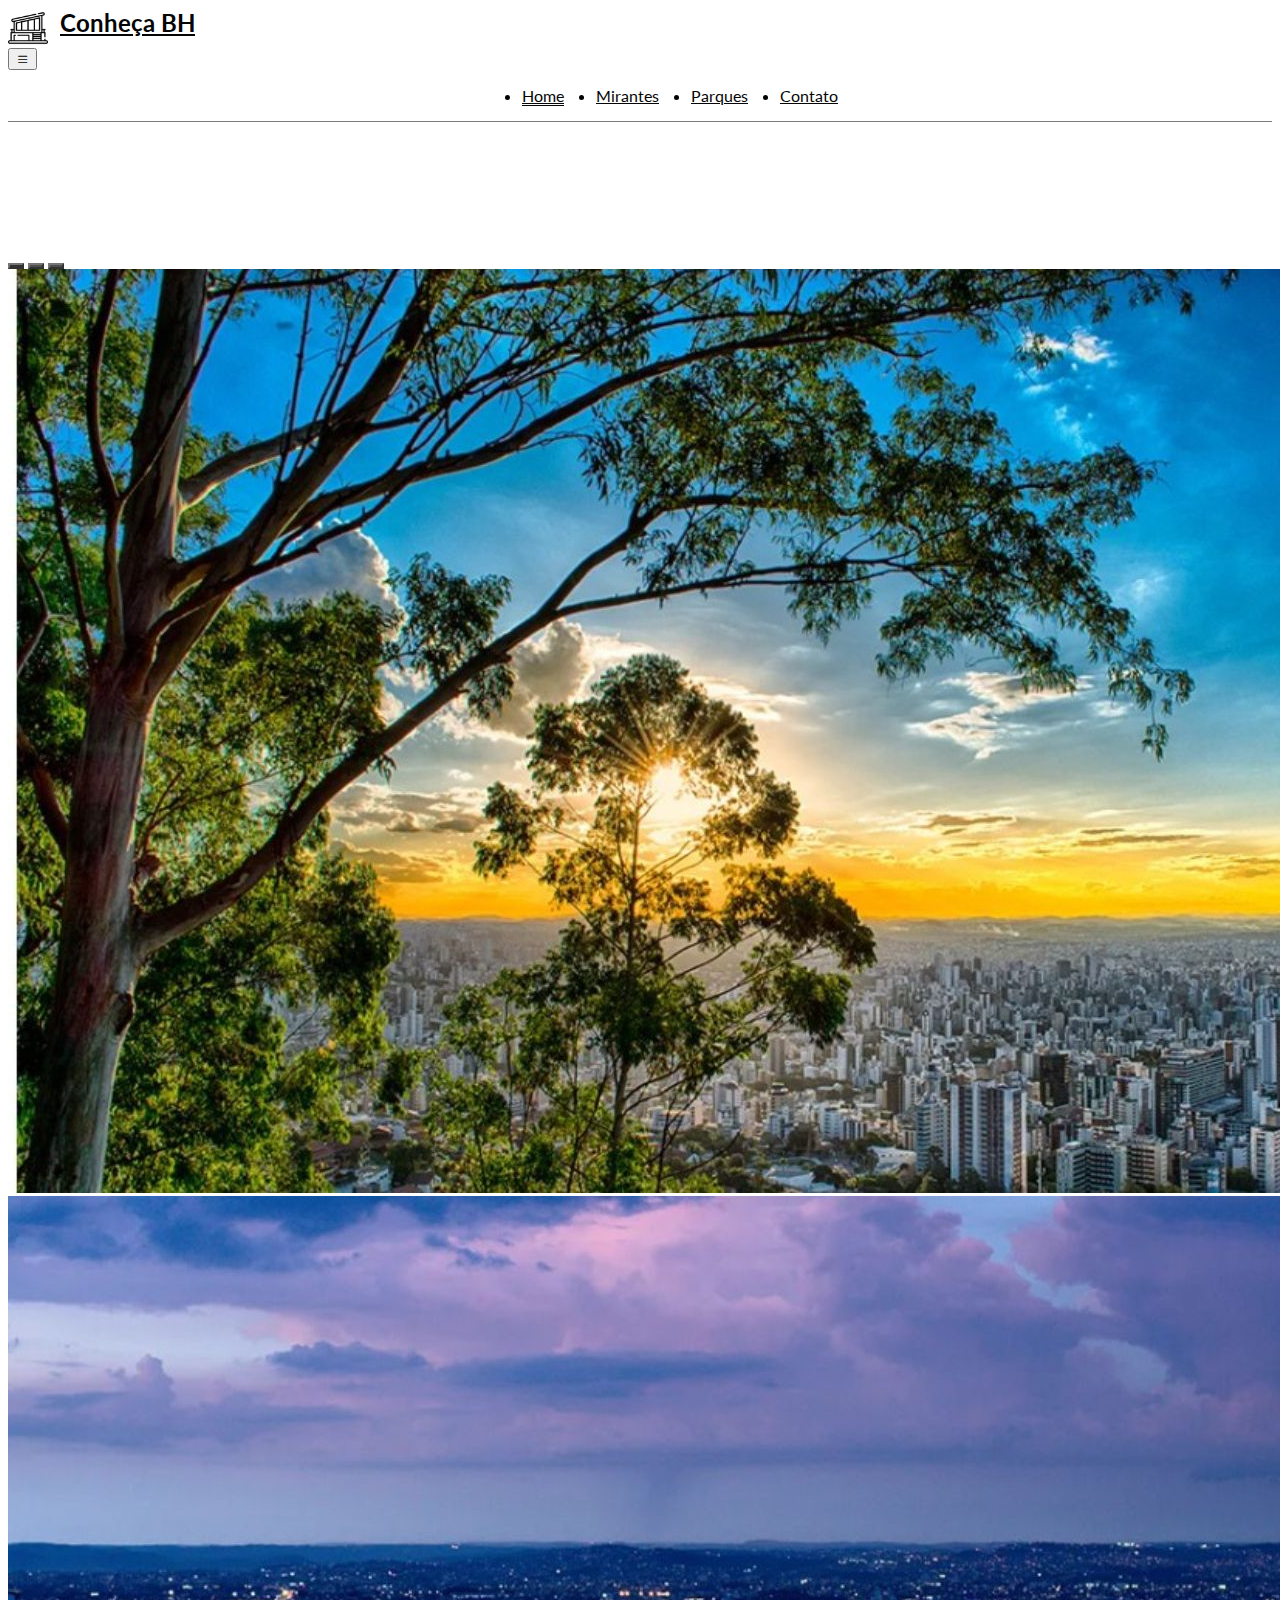
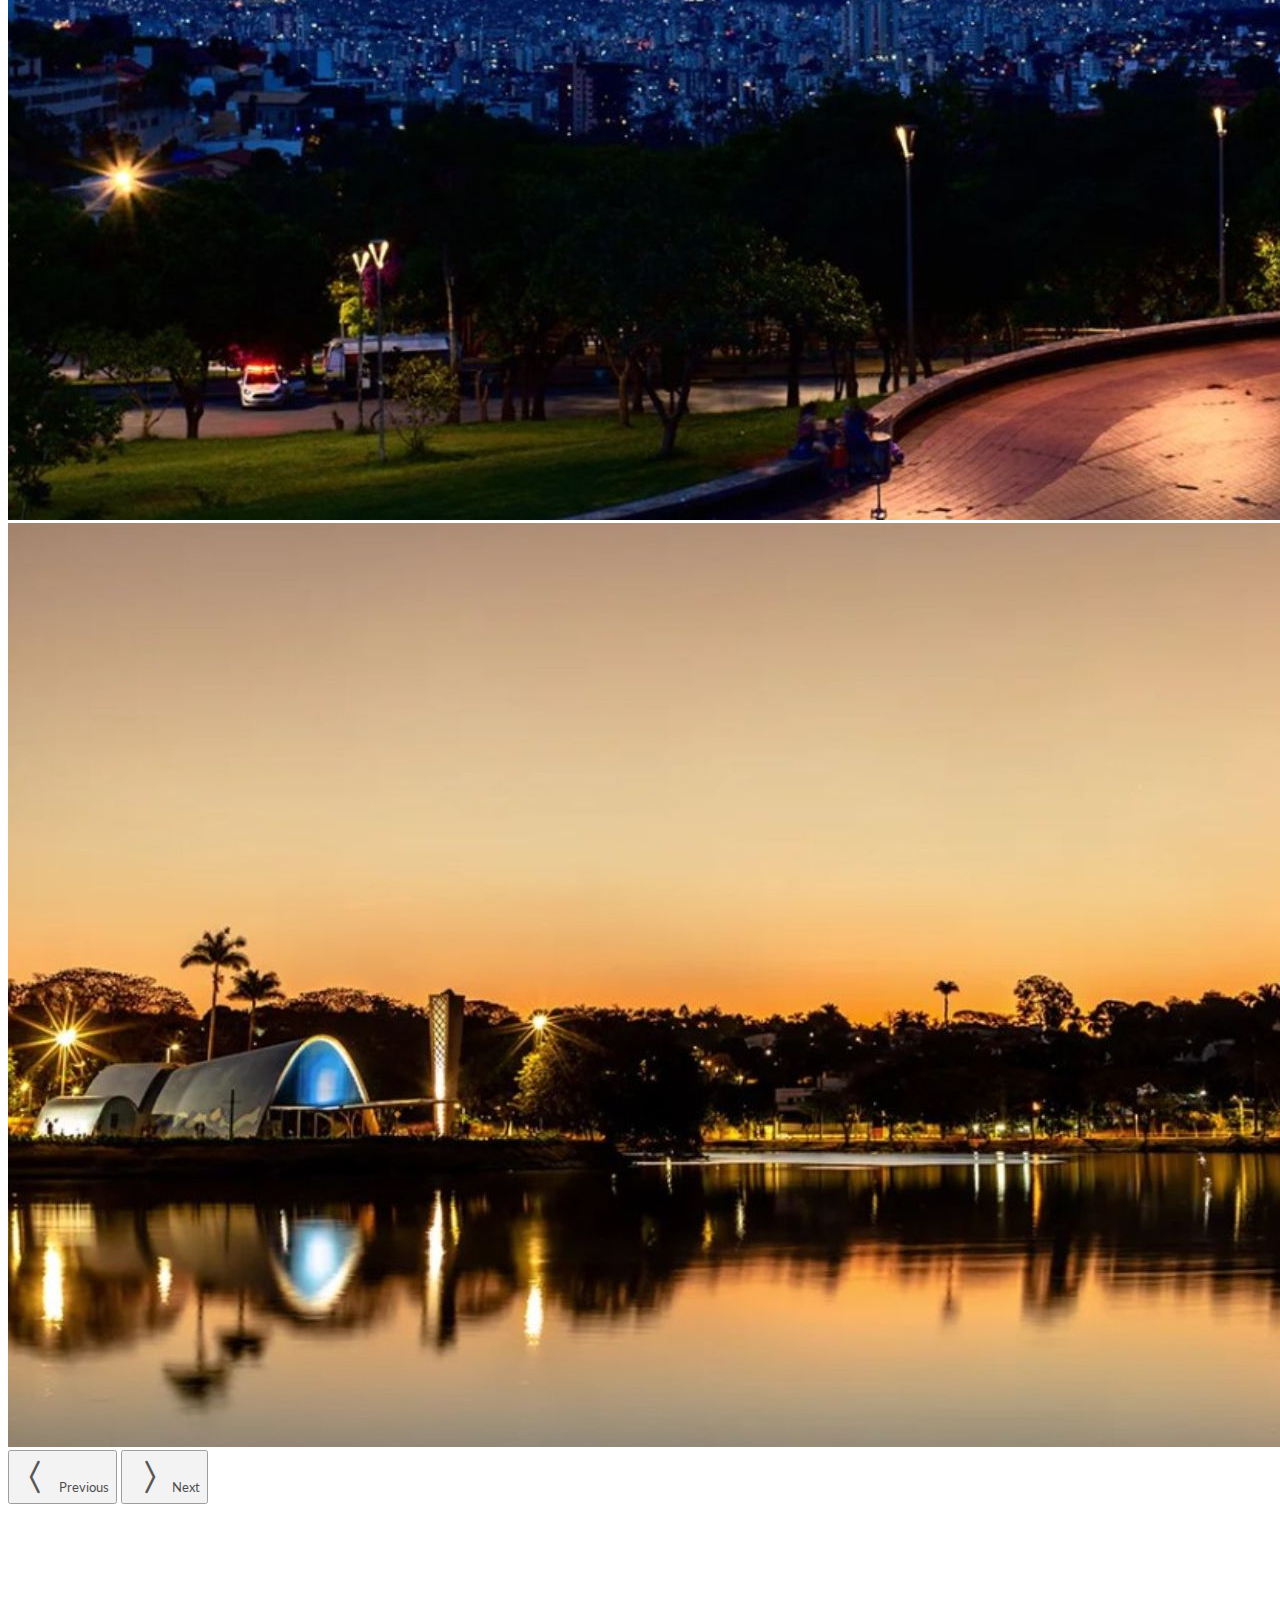
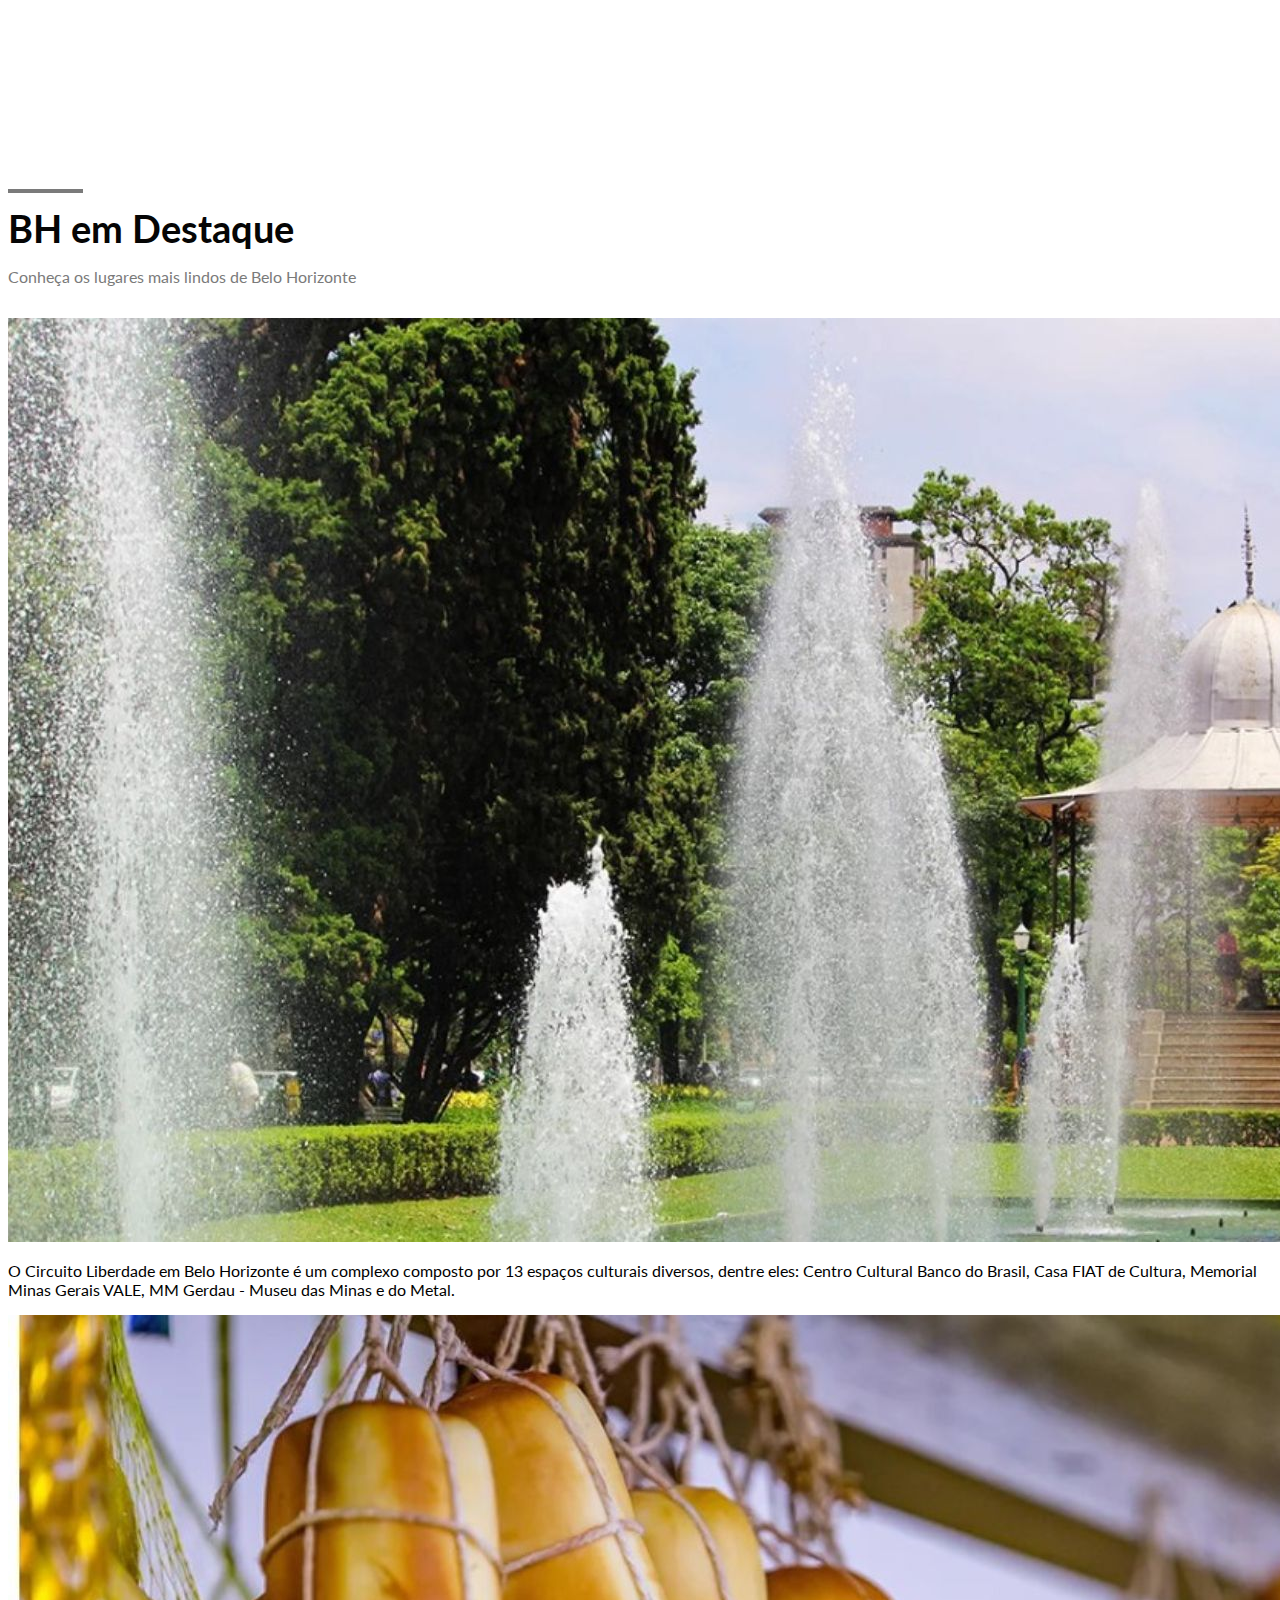
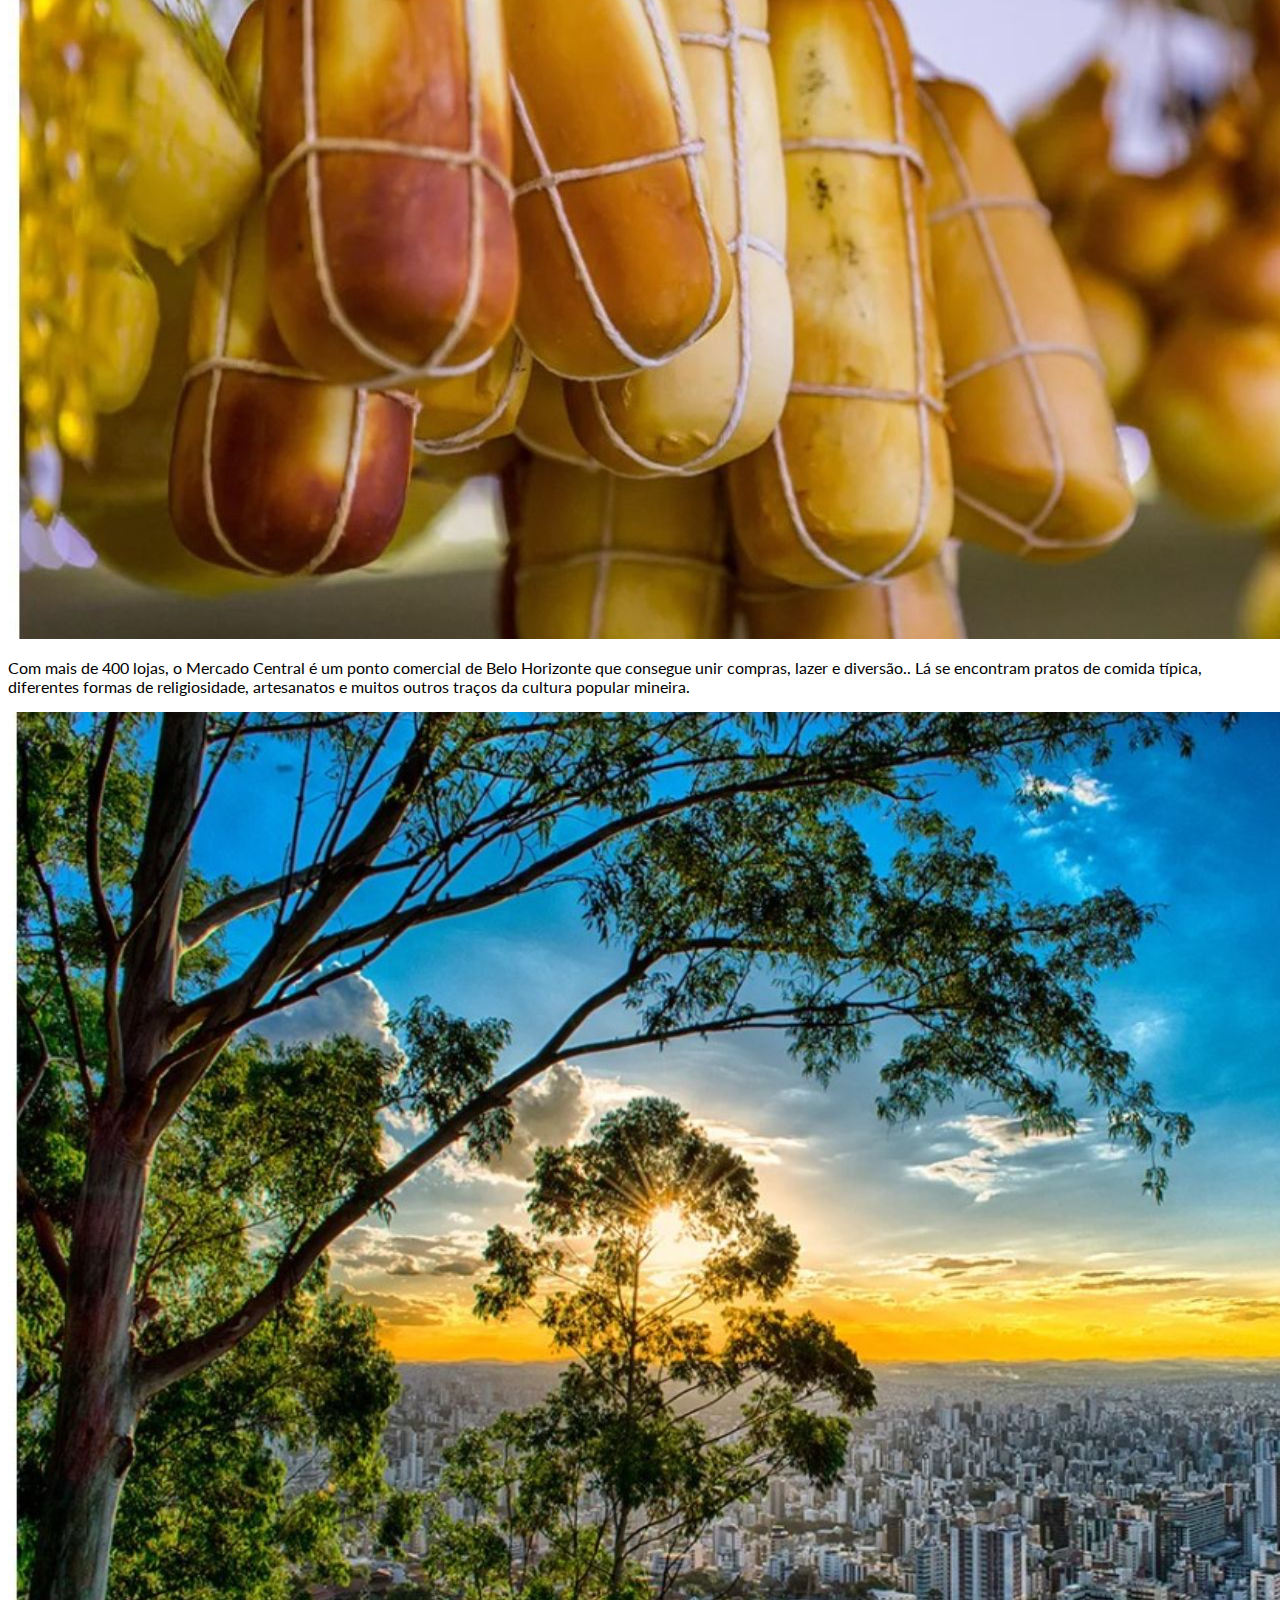
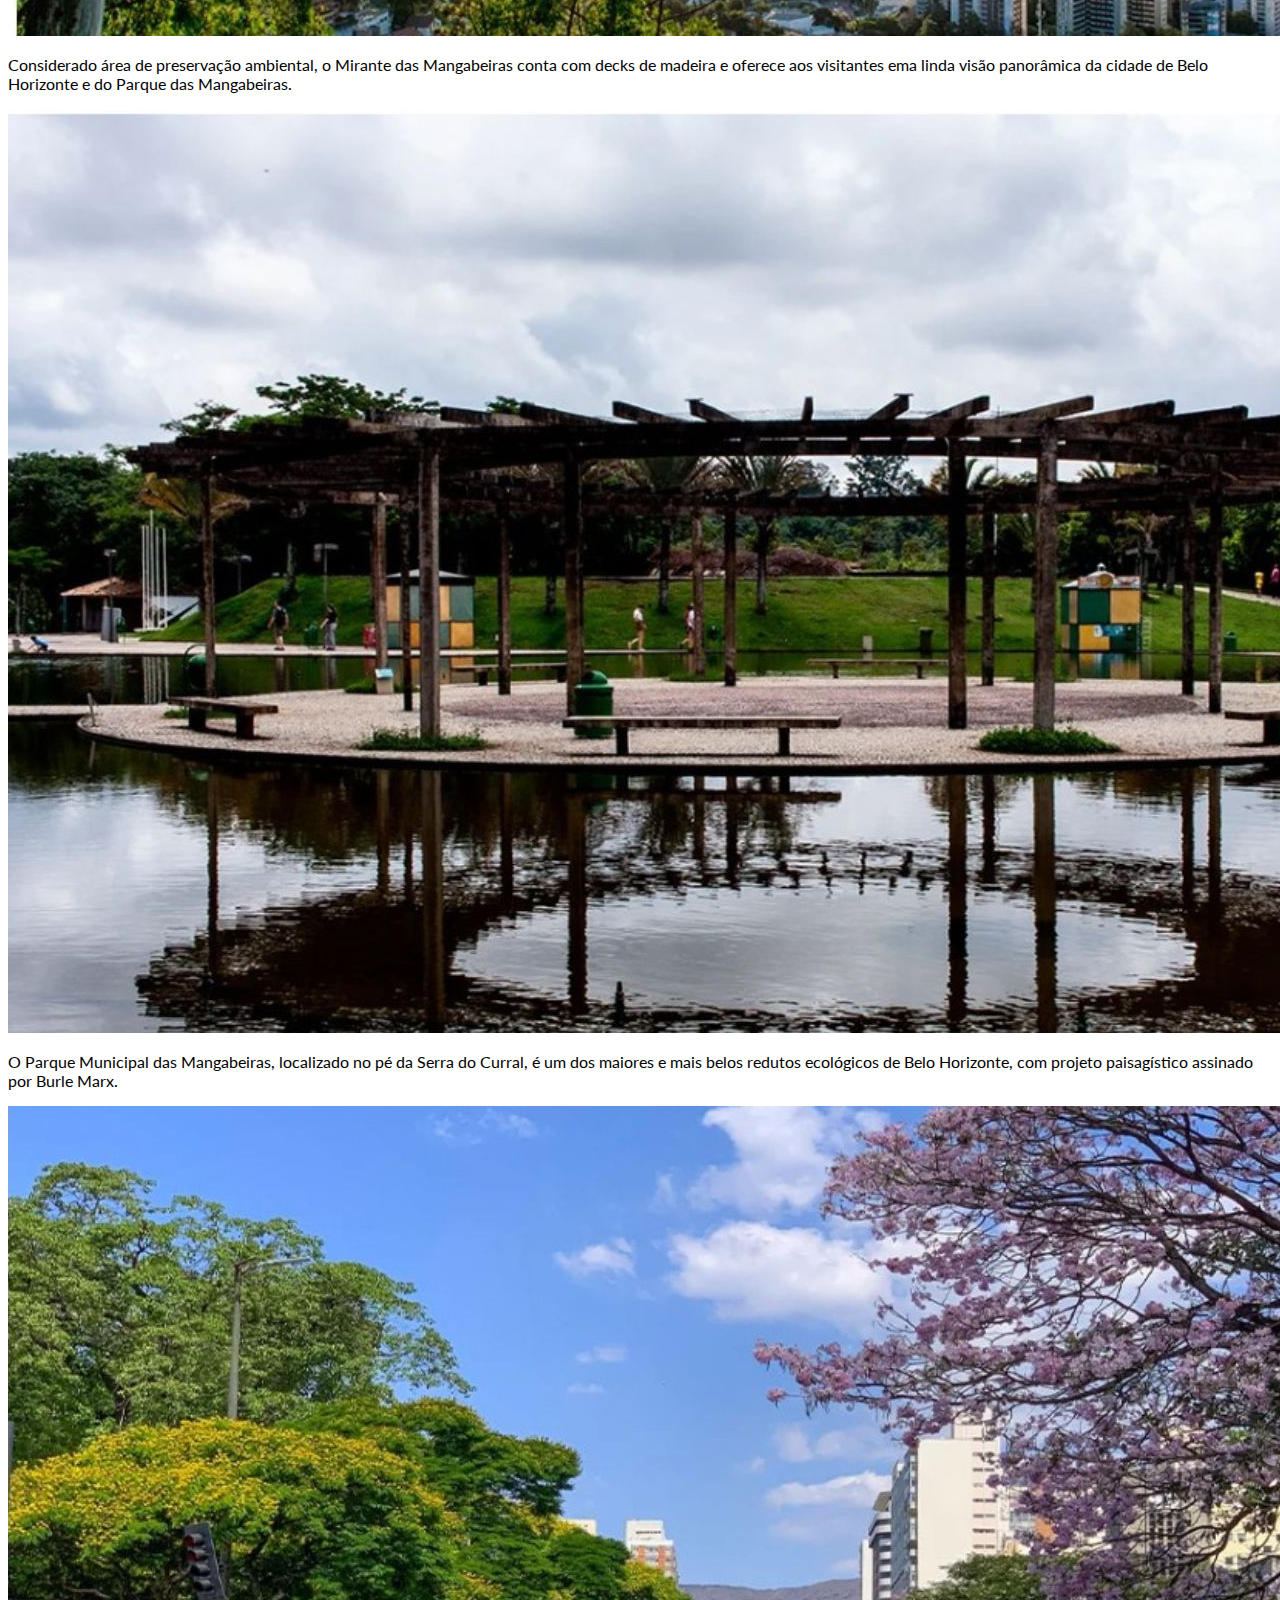
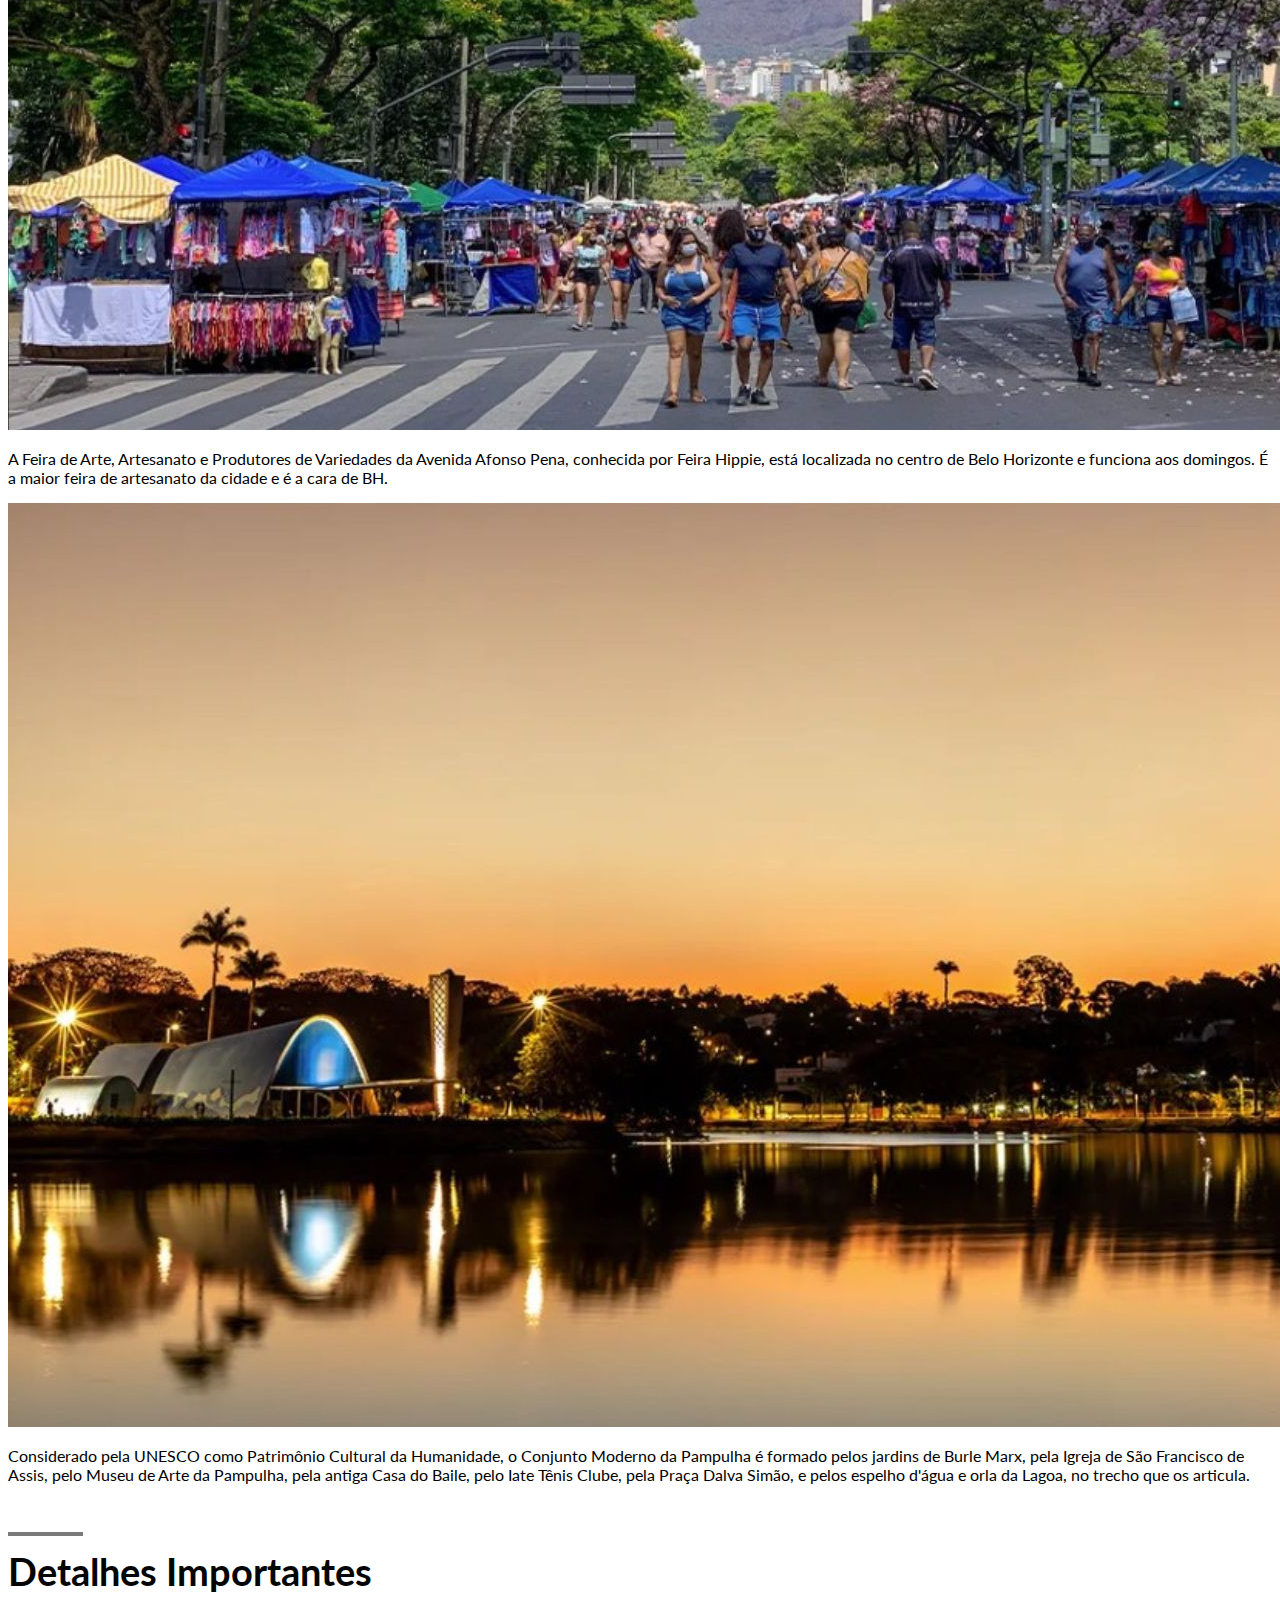
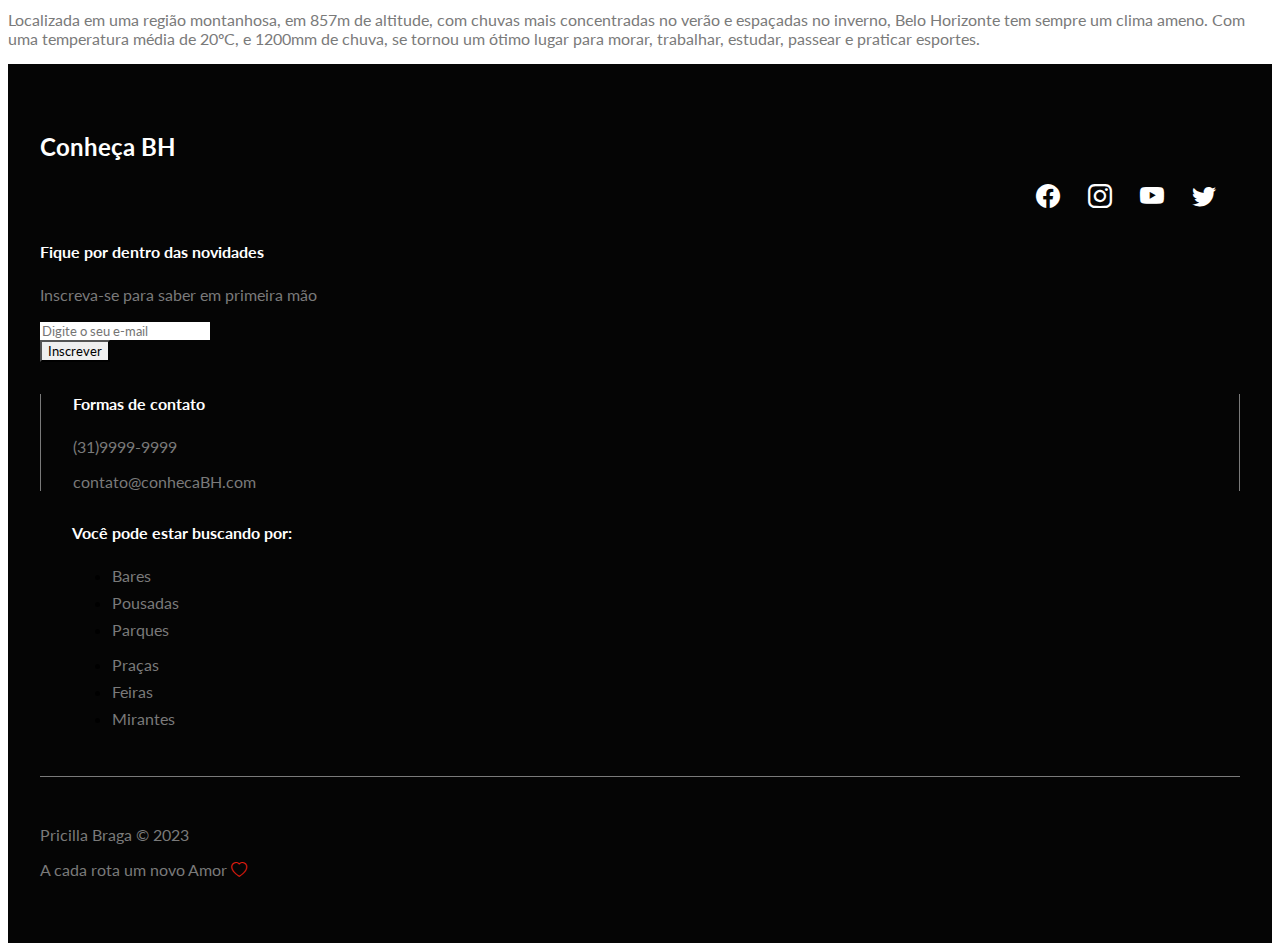
<file: index.html>
<!DOCTYPE html>
<html lang="en">
  <head>
    <meta charset="UTF-8" />
    <meta http-equiv="X-UA-Compatible" content="IE=edge" />
    <meta name="viewport" content="width=device-width, initial-scale=1.0" />
  <title>Conheça BH</title>
  <link rel="shortcut icon" href="img/favicon.ico" type="image/x-icon" />
    <!-- Google fonts Lato -->
    <link rel="preconnect" href="https://fonts.googleapis.com" />
    <link rel="preconnect" href="https://fonts.gstatic.com" crossorigin />
    <link
      href="https://fonts.googleapis.com/css2?family=Lato:ital,wght@0,100;0,300;0,400;0,700;0,900;1,100;1,300;1,400;1,700;1,900&display=swap"
      rel="stylesheet"
    />
  <!-- CSS Bootstrap -->
 <link
 href="https://cdn.jsdelivr.net/npm/bootstrap@5.0.2/dist/css/bootstrap.min.css"
 rel="stylesheet"
 integrity="sha384-EVSTQN3/azprG1Anm3QDgpJLIm9Nao0Yz1ztcQTwFspd3yD65VohhpuuCOmLASjC"
 crossorigin="anonymous"
/>
<!-- Bootstrap Icons -->
<link
 rel="stylesheet"
 href="https://cdn.jsdelivr.net/npm/bootstrap-icons@1.5.0/font/bootstrap-icons.css"
/>
<!-- CSS do projeto -->
<link rel="stylesheet" href="css/styles.css" />
<!-- JavaScript Bootstrap -->
<script
 src="https://cdn.jsdelivr.net/npm/bootstrap@5.0.2/dist/js/bootstrap.bundle.min.js"
 integrity="sha384-MrcW6ZMFYlzcLA8Nl+NtUVF0sA7MsXsP1UyJoMp4YLEuNSfAP+JcXn/tWtIaxVXM"
 crossorigin="anonymous"
></script>
</head>
<body>
<!-- NAVBAR -->
<nav class="navbar navbar-expand-lg fixed-top bg-primary-color" id="navbar">
  <div class="container py-3">
    <a class="navbar-brand" href="#">
          <img src="img/imovi-icon.png"alt="Conheça BH">
        <span>Conheça BH</span>
        </span>
        </a>
        <button
          class="navbar-toggler"
          type="button"
          data-bs-toggle="collapse"
          data-bs-target="#navbar-items"
          aria-controls="navbar-items"
          aria-expanded="false"
          aria-label="Toggle navigation"
        >
          <i class="bi bi-list"></i>
        </button>
        <div class="collapse navbar-collapse" id="navbar-items">
          <ul class="navbar-nav me-auto mb-2 mb-lg-0">
            <li class="nav-item">
              <a class="nav-link active" aria-current="page" href="index.html">Home</a>
            </li>
            <li class="nav-item">
              <a class="nav-link" href="DetalhesAlbum.html">Mirantes</a>
            </li>
            <li class="nav-item">
              <a class="nav-link" href="DetalheItem.html">Parques</a>
            </li>
            <li class="nav-item">
              <a class="nav-link" href="#">Contato</a>
            </li>
          </ul>
        </div>
  </div>
</nav>

  <!--Inicio Home page-->
<div>
    <!-- SLIDER -->
    <div class="container" id="slider-container">
      <div id="slider" class="carousel slide" data-bs-ride="carousel">
        <div class="carousel-indicators">
          <button
            type="button"
            data-bs-target="#slider"
            data-bs-slide-to="0"
            class="active"
            aria-current="true"
            aria-label="Slide 1"
          ></button>
          <button
            type="button"
            data-bs-target="#slider"
            data-bs-slide-to="1"
            aria-label="Slide 2"
          ></button>
          <button
            type="button"
            data-bs-target="#slider"
            data-bs-slide-to="2"
            aria-label="Slide 3"
          ></button>
        </div>
        <div class="carousel-inner">
          <div class="carousel-item active">
            <img src="img/Mirante das Mangabeiras.jpg" class="d-block w-100" alt="Casa 1" />
            <div class="carousel-caption">
            </div>
          </div>
          <div class="carousel-item">
            <img src="img/Praça do Papa.jpg" class="d-block w-100" alt="Casa 2" />
            <div class="carousel-caption">
            </div>
          </div>
          <div class="carousel-item">
            <img src="img/Lagoa da Pampulha.jpg" class="d-block w-100" alt="Casa 3" />
            <div class="carousel-caption">
            </div>
          </div>
        </div>
        <button
          class="carousel-control-prev"
          type="button"
          data-bs-target="#slider"
          data-bs-slide="prev"
        >
          <i class="bi bi-chevron-compact-left"></i>
          <span class="visually-hidden">Previous</span>
        </button>
        <button
          class="carousel-control-next"
          type="button"
          data-bs-target="#slider"
          data-bs-slide="next"
        >
          <i class="bi bi-chevron-compact-right"></i>
          <span class="visually-hidden">Next</span>
        </button>
      </div>

    </div>
    <!--Maps-->
    <div class="container">
      <iframe src="https://www.google.com/maps/embed?pb=!1m18!1m12!1m3!1d120048.59795757699!2d-44.04662274608247!3d-19.90253583914758!2m3!1f0!2f0!3f0!3m2!1i1024!2i768!4f13.1!3m3!1m2!1s0xa690cacacf2c33%3A0x5b35795e3ad23997!2sBelo%20Horizonte%2C%20MG!5e0!3m2!1spt-BR!2sbr!4v1694258462357!5m2!1spt-BR!2sbr" 
      width="100%" height="250" style="border:0;" allowfullscreen="" loading="lazy" referrerpolicy="no-referrer-when-downgrade"></iframe>
    </div>
    <!-- Lista de Álbuns -->
    <div class="container" id="featured-container">
      <div class="col-12">
        <h2 class="title primary-color">BH em Destaque</h2>
        <p class="subtitle secondary-color">
          Conheça os lugares mais lindos de Belo Horizonte
        </p>
      </div>
      <div class="col-12" id="featured-images">
        <div class="row g-4">
          <div class="col-12 col-md-4"> 
            <img src="img/Circuito Liberdade.jpg" alt="Projeto 1" class="img-fluid" />
            <a class="nav-link" href="DetalhesAlbum.html">
            <div class="banner-content">
              <p class="secondary-color"></p>
              <h3>Circuito da Liberdade</h3>
            </div>
            </a>
            <div>
              <p>O Circuito Liberdade em Belo Horizonte é um complexo composto por 13 espaços culturais diversos, dentre eles: Centro Cultural Banco do Brasil, Casa FIAT de Cultura, Memorial Minas Gerais VALE, MM Gerdau - Museu das Minas e do Metal.</p>
            </div>
          </div>
          <div class="col-12 col-md-4">
            <img src="img/Mercado Central.jpg" alt="Projeto 2" class="img-fluid" />
             <a class="nav-link" href="DetalhesAlbum.html">
            <div class="banner-content">
              <p class="secondary-color"></p>
              <h3>Mercado Central</h3>
            </div>
            </a>
            <div>
              <p>Com mais de 400 lojas, o Mercado Central é um ponto comercial de Belo Horizonte que consegue unir compras, lazer e diversão.. Lá se encontram pratos de comida típica, diferentes formas de religiosidade, artesanatos e muitos outros traços da cultura popular mineira.</p>
            </div>
          </div>
          <div class="col-12 col-md-4">
            <img src="img/Mirante das Mangabeiras.jpg" alt="Projeto 3" class="img-fluid" />
             <a class="nav-link" href="DetalhesAlbum.html">
            <div class="banner-content">
              <p class="secondary-color"></p>
              <h3>Mirante das Mangabeiras</h3>
            </div>
            </a>
            <div>
              <p>Considerado área de preservação ambiental, o Mirante das Mangabeiras conta com decks de madeira e oferece aos visitantes ema linda visão panorâmica da cidade de Belo Horizonte e do Parque das Mangabeiras.</p>
            </div>
          </div>
          <div class="col-12 col-md-4">
            <img src="img/Parque Municipal das Mangabeiras.jpg" alt="Projeto 4" class="img-fluid" />
             <a class="nav-link" href="DetalhesAlbum.html">
            <div class="banner-content">
              <p class="secondary-color"></p>
              <h5>Parque Municipal das Mangabeiras</h5>
            </div>
            </a>
            <div>
              <p>O Parque Municipal das Mangabeiras, localizado no pé da Serra do Curral, é um dos maiores e mais belos redutos ecológicos de Belo Horizonte, com projeto paisagístico assinado por Burle Marx.</p>
            </div>
          </div>
          <div class="col-12 col-md-4">
            <img src="img/Feira Hippie.jpg" alt="Projeto 5" class="img-fluid" />
             <a class="nav-link" href="DetalhesAlbum.html">
            <div class="banner-content">
              <p class="secondary-color"></p>
              <h3>Feira Hippie</h3>
            </div>
            </a>
            <div>
              <p>A Feira de Arte, Artesanato e Produtores de Variedades da Avenida Afonso Pena, conhecida por Feira Hippie, está localizada no centro de Belo Horizonte e funciona aos domingos. É a maior feira de artesanato da cidade e é a cara de BH.</p>
            </div>
          </div>
          <div class="col-12 col-md-4">
            <img src="img/Lagoa da Pampulha.jpg" alt="Projeto 6" class="img-fluid" />
            <a class="nav-link" href="DetalhesAlbum.html">
            <div class="banner-content">
              <p class="secondary-color"></p>
              <h3>Lagoa da Pampulha</h3>
            </div>
          </a>
            <div>
              <p>Considerado pela UNESCO como Patrimônio Cultural da Humanidade, o Conjunto Moderno da Pampulha é formado pelos jardins de Burle Marx, pela Igreja de São Francisco de Assis, pelo Museu de Arte da Pampulha, pela antiga Casa do Baile, pelo Iate Tênis Clube, pela Praça Dalva Simão, e pelos espelho d'água e orla da Lagoa, no trecho que os articula. </p>
            </div>
          </div>
        </div>
      </div>
    </div>
    <!-- Créditos -->
    <div class="container" id="info-container">
      <div class="col-12">
        <h2 class="title primary-color">Detalhes Importantes</h2>
        <p class="subtitle secondary-color">
          Localizada em uma região montanhosa, em 857m de altitude, com chuvas mais concentradas no verão e espaçadas no inverno, Belo Horizonte tem sempre um clima ameno. Com uma temperatura média de 20ºC, e 1200mm de chuva, se tornou um ótimo lugar para morar, trabalhar, estudar, passear e praticar esportes.
        </p>
      </div>
    </div>
    <!-- FOOTER -->
    <footer class="container-fluid bg-dark-color" id="footer">
      <div class="container">
        <div class="row">
          <!-- FOOTER TOP -->
          <div class="col-12" id="footer-top">
            <div class="row justify-content-between">
              <div class="col-4">
                <h2>
                  Conheça BH
                </h2>
              </div>
              <div class="col-4" id="social-icons">
                <i class="bi bi-facebook"></i>
                <i class="bi bi-instagram"></i>
                <i class="bi bi-youtube"></i>
                <i class="bi bi-twitter"></i>
              </div>
            </div>
          </div>
          <!-- FOOTER DETAILS -->
          <div class="col-12" id="footer-details">
            <div class="row">
              <div class="col-12 col-md-4" id="news-container">
                <h4>Fique por dentro das novidades</h4>
                <p class="secondary-color">
                  Inscreva-se para saber em primeira mão
                </p>
                <form>
                  <div class="mb-3">
                    <input
                      type="email"
                      class="form-control"
                      placeholder="Digite o seu e-mail"
                    />
                  </div>
                  <button class="btn btn-dark">Inscrever</button>
                </form>
              </div>
              <div class="col-12 col-md-4" id="contact-container">
                <h4>Formas de contato</h4>
                <p class="secondary-color">(31)9999-9999</p>
                <p class="secondary-color">contato@conhecaBH.com</p>
              </div>
              <div class="col-12 col-md-4" id="links-container">
                <div class="row">
                  <h4>Você pode estar buscando por:</h4>
                  <div class="col-6">
                    <ul class="list-unstyled">
                      <li><a href="#" class="secondary-color">Bares</a></li>
                      <li><a href="#" class="secondary-color">Pousadas</a></li>
                      <li><a href="#" class="secondary-color">Parques</a></li>
                    </ul>
                  </div>
                  <div class="col-6">
                    <ul class="list-unstyled">
                      <li><a href="#" class="secondary-color">Praças</a></li>
                      <li>
                        <a href="#" class="secondary-color">Feiras</a>
                      </li>
                      <li><a href="#" class="secondary-color">Mirantes</a></li>
                    </ul>
                  </div>
                </div>
              </div>
            </div>
          </div>
          <!-- FOOTER BOTTOM -->
          <div class="col-12" id="footer-bottom">
            <div class="row justify-content-between">
              <div class="col-12 col-md-3">
                <p class="secondary-color">Pricilla Braga &copy; 2023</p>
              </div>
              <div class="col-12 col-md-3">
                <p class="secondary-color">
                  A cada rota um novo Amor
                  <i class="bi bi-heart"></i>
                </p>
              </div>
            </div>
          </div>
        </div>
      </div>
    </footer>
</div>
    <!--Fim Home page-->
  </body>
  </html>
</file>
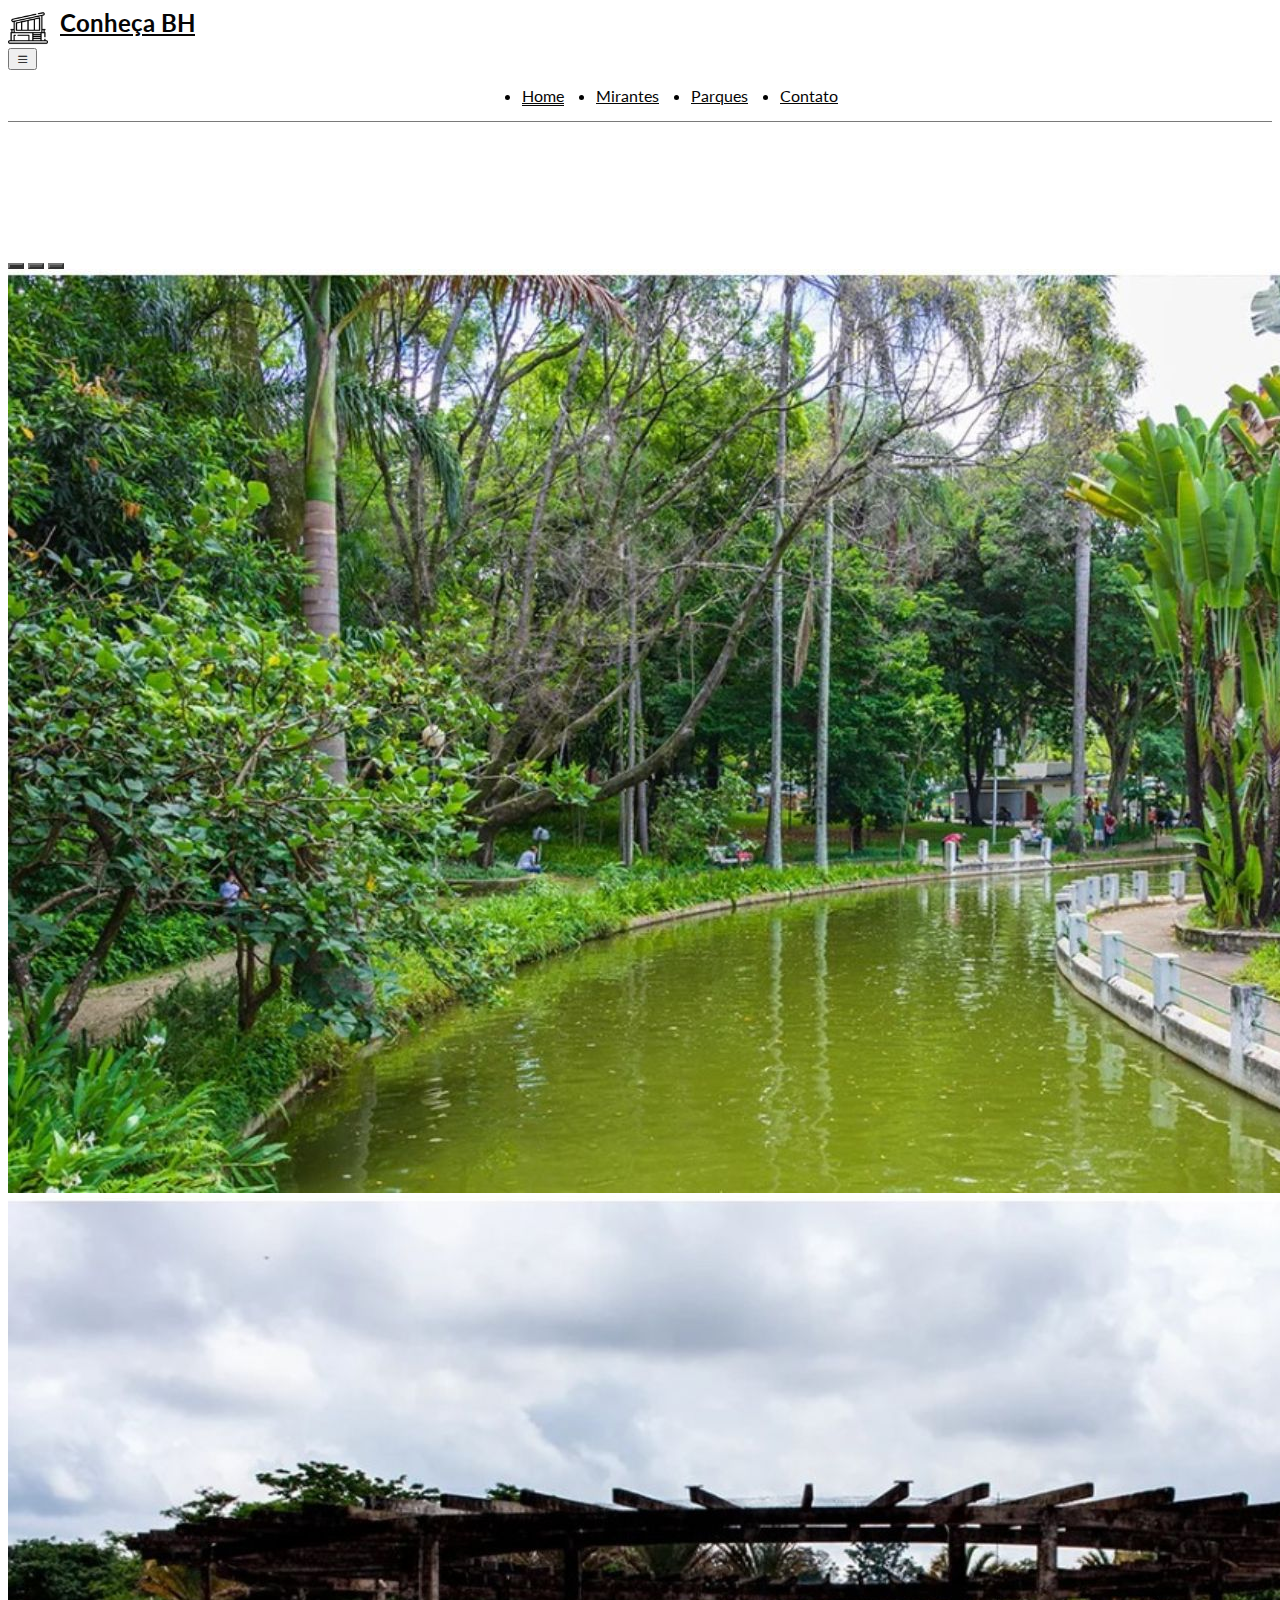
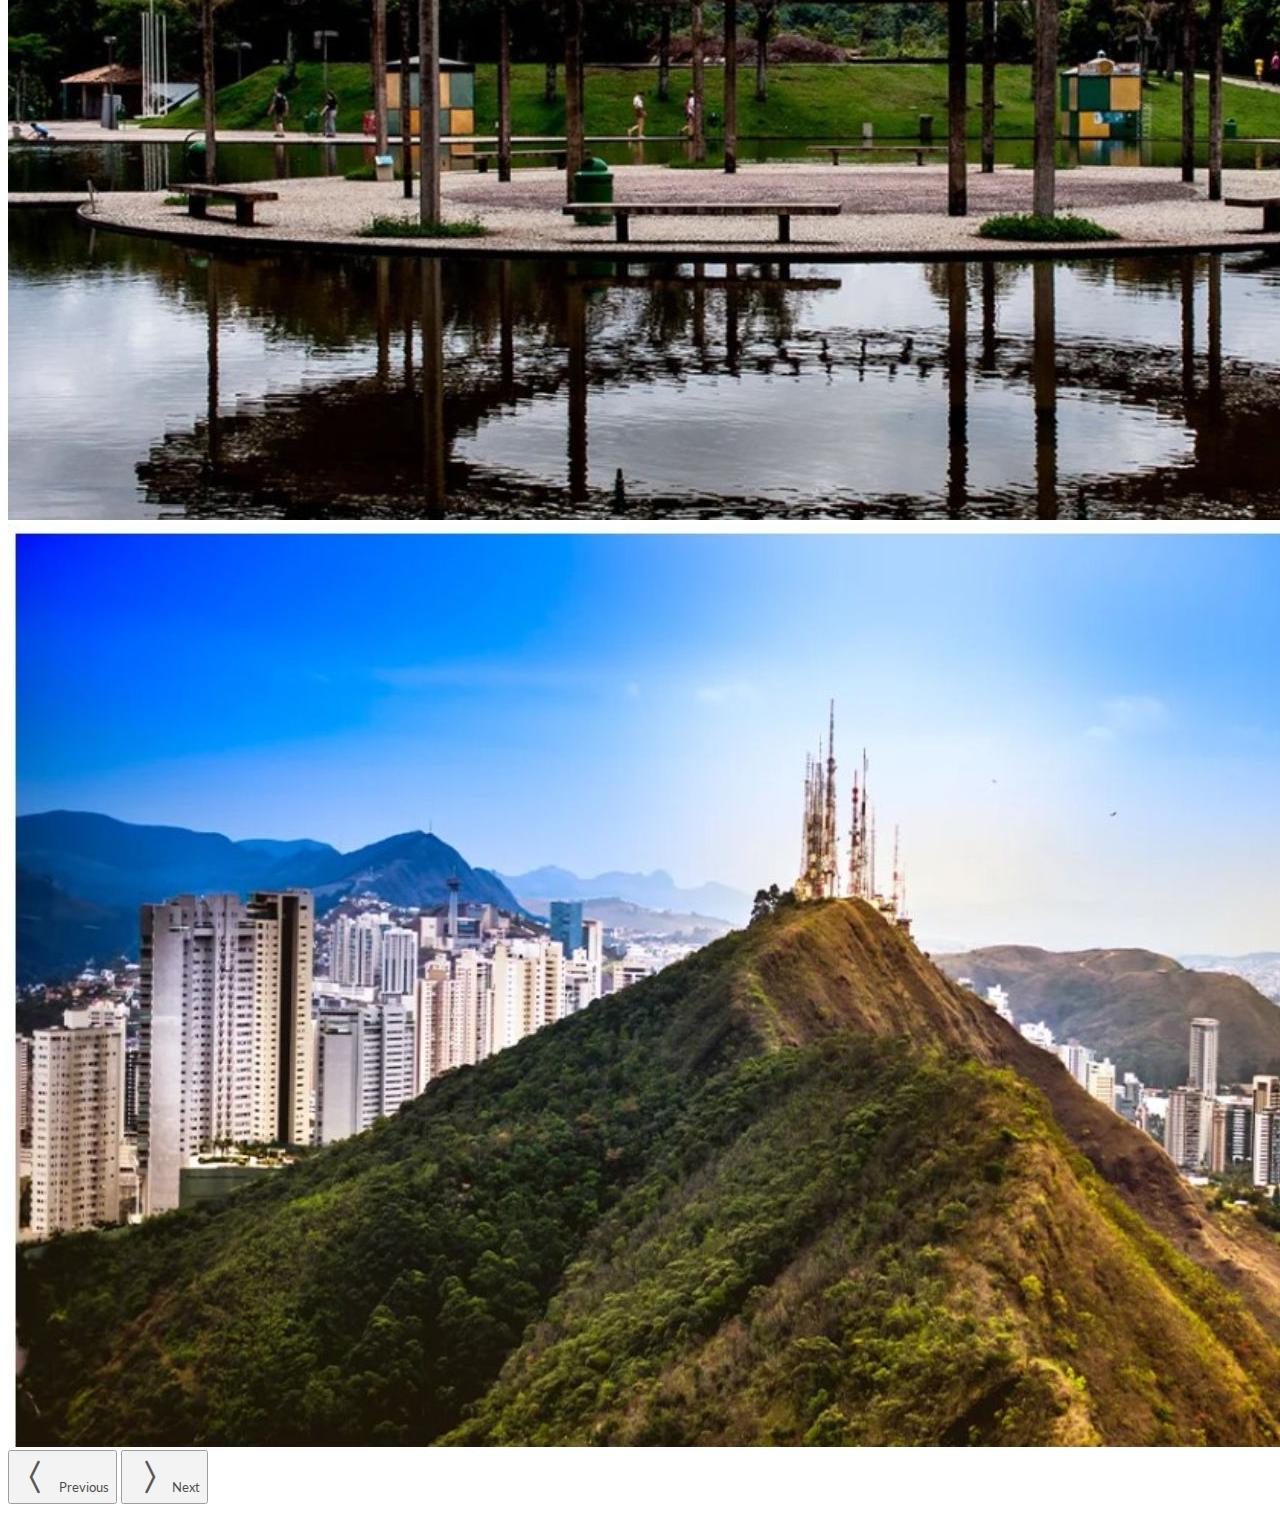
<file: DetalheItem.html>
<!DOCTYPE html>
<html lang="en">
  <head>
    <meta charset="UTF-8" />
    <meta http-equiv="X-UA-Compatible" content="IE=edge" />
    <meta name="viewport" content="width=device-width, initial-scale=1.0" />
  <title>Conheça BH</title>
  <link rel="shortcut icon" href="img/favicon.ico" type="image/x-icon" />
    <!-- Google fonts Lato -->
    <link rel="preconnect" href="https://fonts.googleapis.com" />
    <link rel="preconnect" href="https://fonts.gstatic.com" crossorigin />
    <link
      href="https://fonts.googleapis.com/css2?family=Lato:ital,wght@0,100;0,300;0,400;0,700;0,900;1,100;1,300;1,400;1,700;1,900&display=swap"
      rel="stylesheet"
    />
  <!-- CSS Bootstrap -->
 <link
 href="https://cdn.jsdelivr.net/npm/bootstrap@5.0.2/dist/css/bootstrap.min.css"
 rel="stylesheet"
 integrity="sha384-EVSTQN3/azprG1Anm3QDgpJLIm9Nao0Yz1ztcQTwFspd3yD65VohhpuuCOmLASjC"
 crossorigin="anonymous"
/>
<!-- Bootstrap Icons -->
<link
 rel="stylesheet"
 href="https://cdn.jsdelivr.net/npm/bootstrap-icons@1.5.0/font/bootstrap-icons.css"
/>
<!-- CSS do projeto -->
<link rel="stylesheet" href="css/styles.css" />
<!-- JavaScript Bootstrap -->
<script
 src="https://cdn.jsdelivr.net/npm/bootstrap@5.0.2/dist/js/bootstrap.bundle.min.js"
 integrity="sha384-MrcW6ZMFYlzcLA8Nl+NtUVF0sA7MsXsP1UyJoMp4YLEuNSfAP+JcXn/tWtIaxVXM"
 crossorigin="anonymous"
></script>
</head>
<body>
<!-- NAVBAR -->
<nav class="navbar navbar-expand-lg fixed-top bg-primary-color" id="navbar">
  <div class="container py-3">
    <a class="navbar-brand" href="#">
          <img src="img/imovi-icon.png"alt="Conheça BH">
        <span>Conheça BH</span>
        </span>
        </a>
        <button
          class="navbar-toggler"
          type="button"
          data-bs-toggle="collapse"
          data-bs-target="#navbar-items"
          aria-controls="navbar-items"
          aria-expanded="false"
          aria-label="Toggle navigation"
        >
          <i class="bi bi-list"></i>
        </button>
        <div class="collapse navbar-collapse" id="navbar-items">
          <ul class="navbar-nav me-auto mb-2 mb-lg-0">
            <li class="nav-item">
              <a class="nav-link active" aria-current="page" href="index.html">Home</a>
            </li>
            <li class="nav-item">
              <a class="nav-link" href="DetalhesAlbum.html">Mirantes</a>
            </li>
            <li class="nav-item">
              <a class="nav-link" href="DetalheItem.html">Parques</a>
            </li>
            <li class="nav-item">
              <a class="nav-link" href="#">Contato</a>
            </li>
          </ul>
        </div>
  </div>
</nav>

<!--Inicio Detalhe do Item -->     
<div class="container">
  <div class="container" id="slider-container">
    <div id="slider" class="carousel slide" data-bs-ride="carousel">
      <div class="carousel-indicators">
        <button
          type="button"
          data-bs-target="#slider"
          data-bs-slide-to="0"
          class="active"
          aria-current="true"
          aria-label="Slide 1"
        ></button>
        <button
          type="button"
          data-bs-target="#slider"
          data-bs-slide-to="1"
          aria-label="Slide 2"
        ></button>
        <button
          type="button"
          data-bs-target="#slider"
          data-bs-slide-to="2"
          aria-label="Slide 3"
        ></button>
      </div>
      <div class="carousel-inner">
        <div class="carousel-item active">
          <img src="img/Parque Municipal Américo Renné Giannetti.jpg" class="d-block w-100" alt="Casa 1" />
        </div>
        <div class="carousel-item">
          <img src="img/Parque Municipal das Mangabeiras.jpg" class="d-block w-100" alt="Casa 2" />
          <div class="carousel-caption">
          </div>
        </div>
        <div class="carousel-item">
          <img src="img/Parque Serra do Curral.jpg" class="d-block w-100" alt="Casa 3" />
          <div class="carousel-caption">
          </div>
        </div>
      </div>
      <button
        class="carousel-control-prev"
        type="button"
        data-bs-target="#slider"
        data-bs-slide="prev"
      >
        <i class="bi bi-chevron-compact-left"></i>
        <span class="visually-hidden">Previous</span>
      </button>
      <button
        class="carousel-control-next"
        type="button"
        data-bs-target="#slider"
        data-bs-slide="next"
      >
        <i class="bi bi-chevron-compact-right"></i>
        <span class="visually-hidden">Next</span>
      </button>
    </div>

  </div>
</div>

  <!--Fim Detalhe do Item -->     
</body>
</html>
</file>
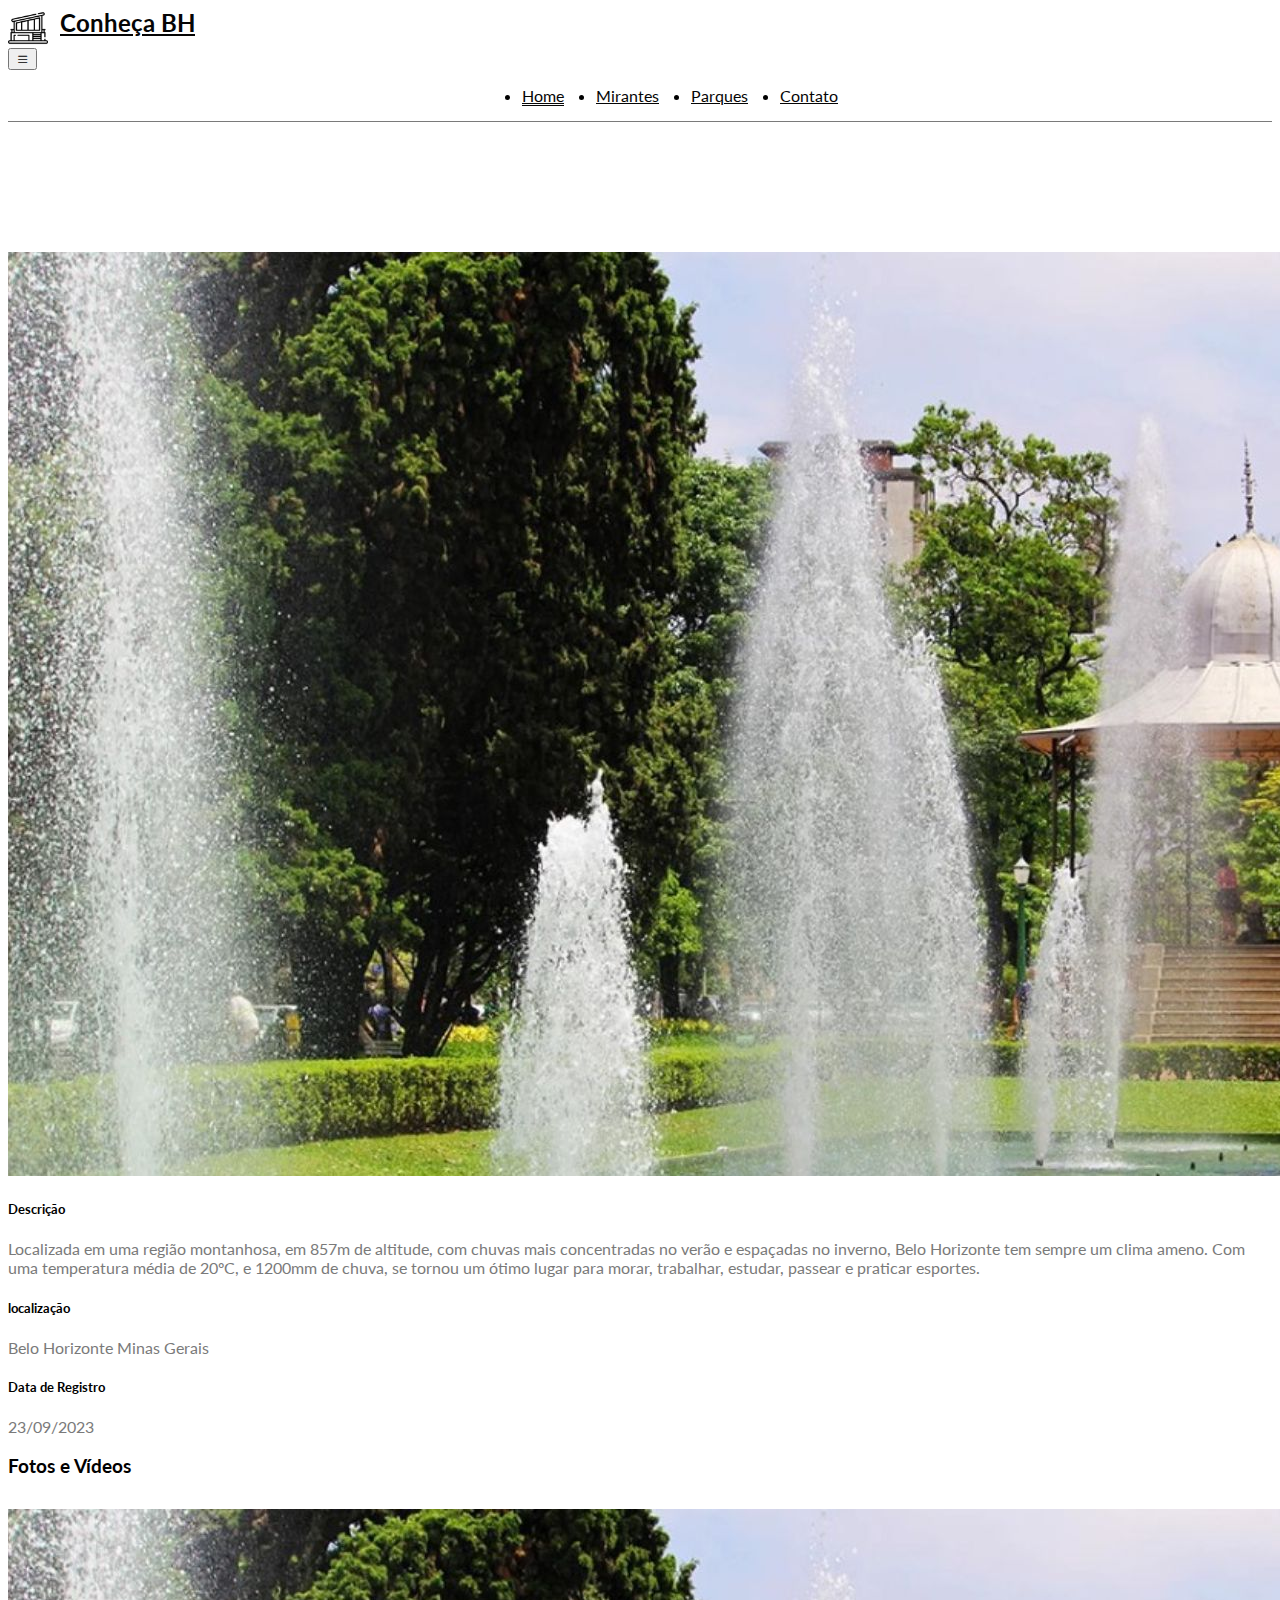
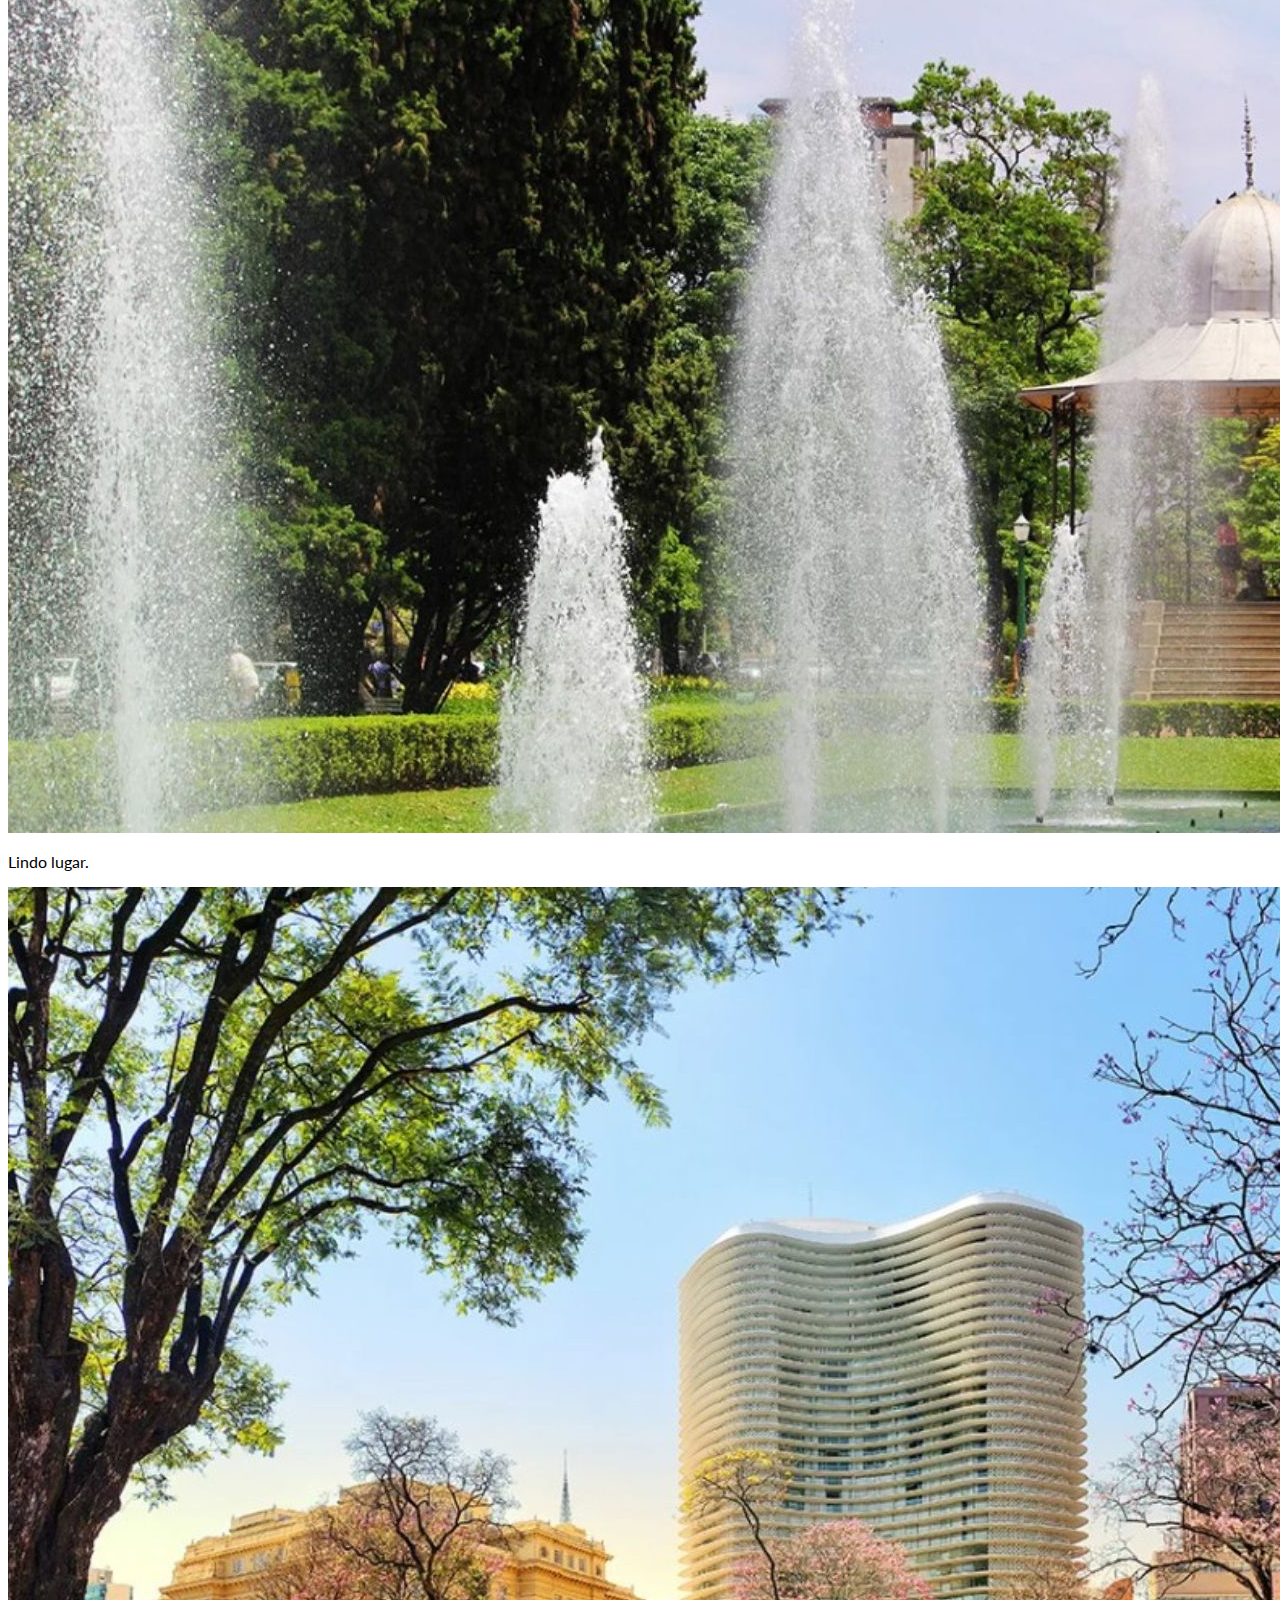
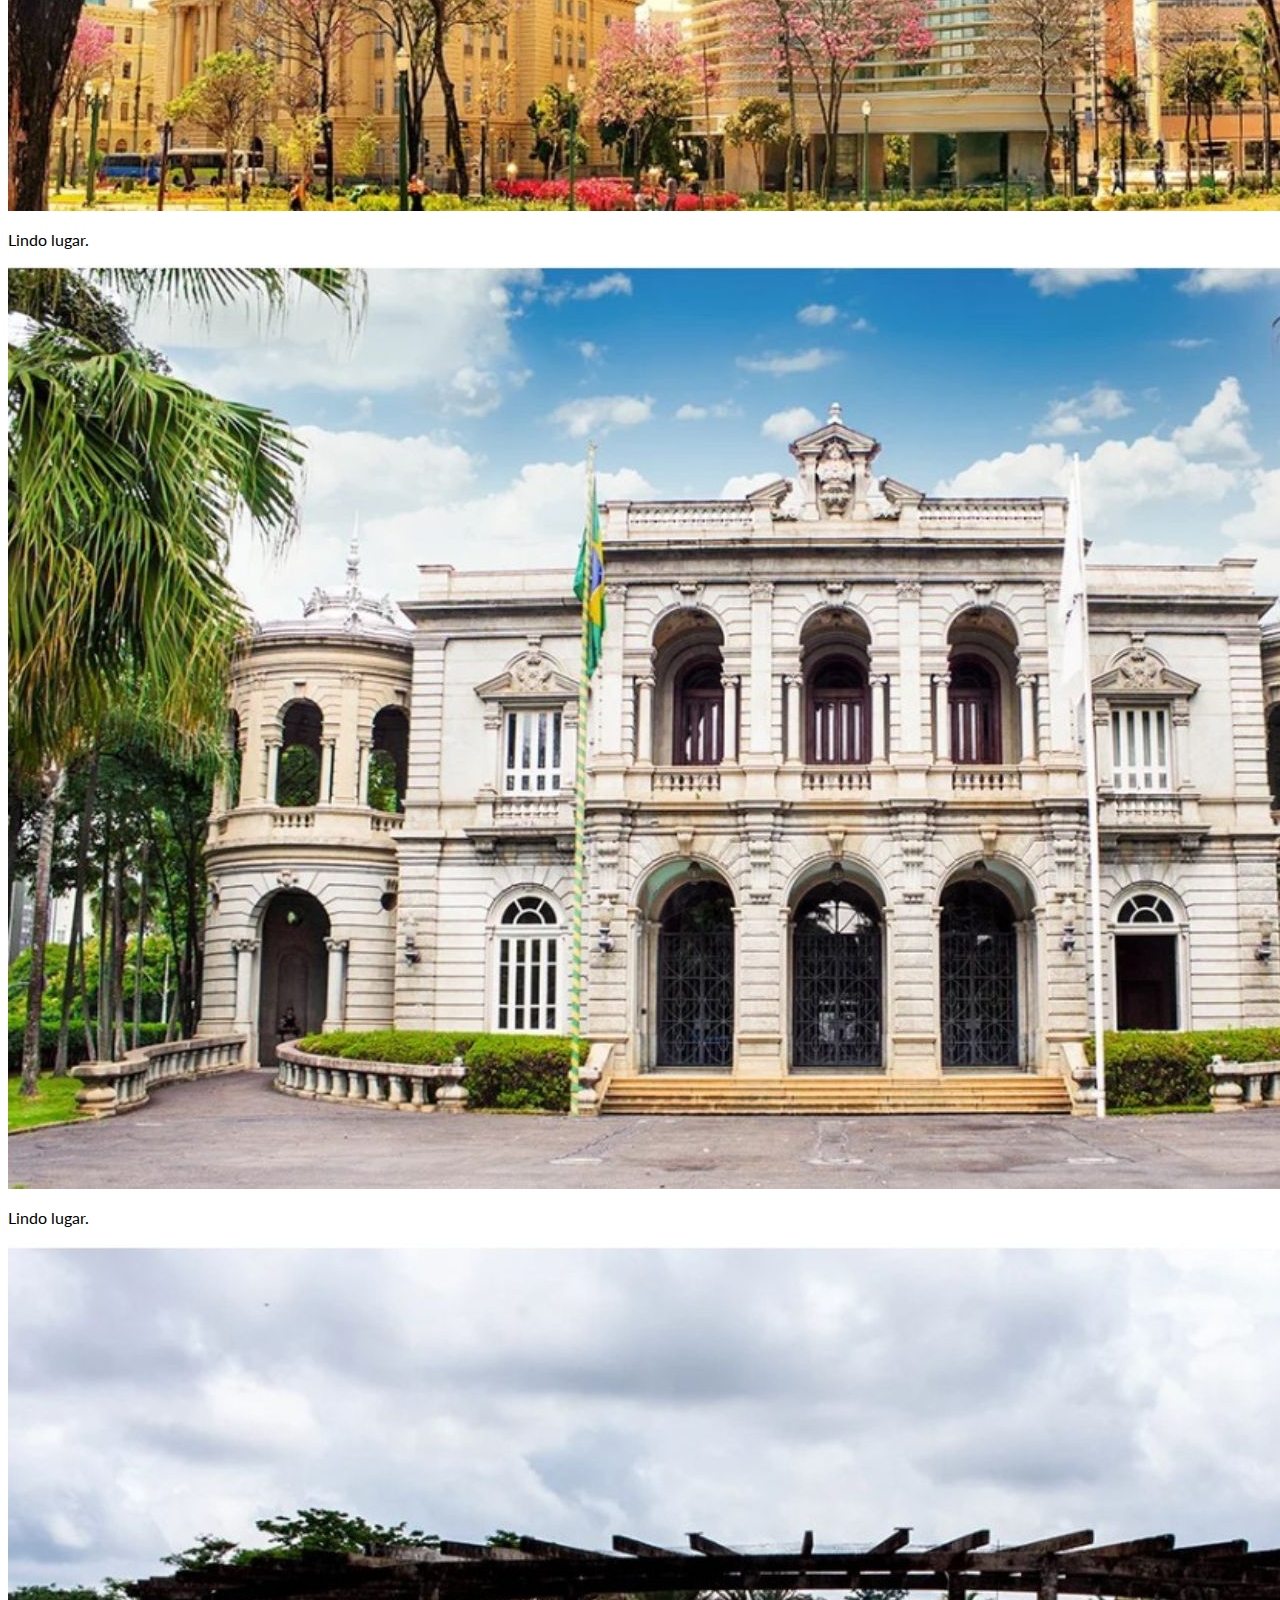
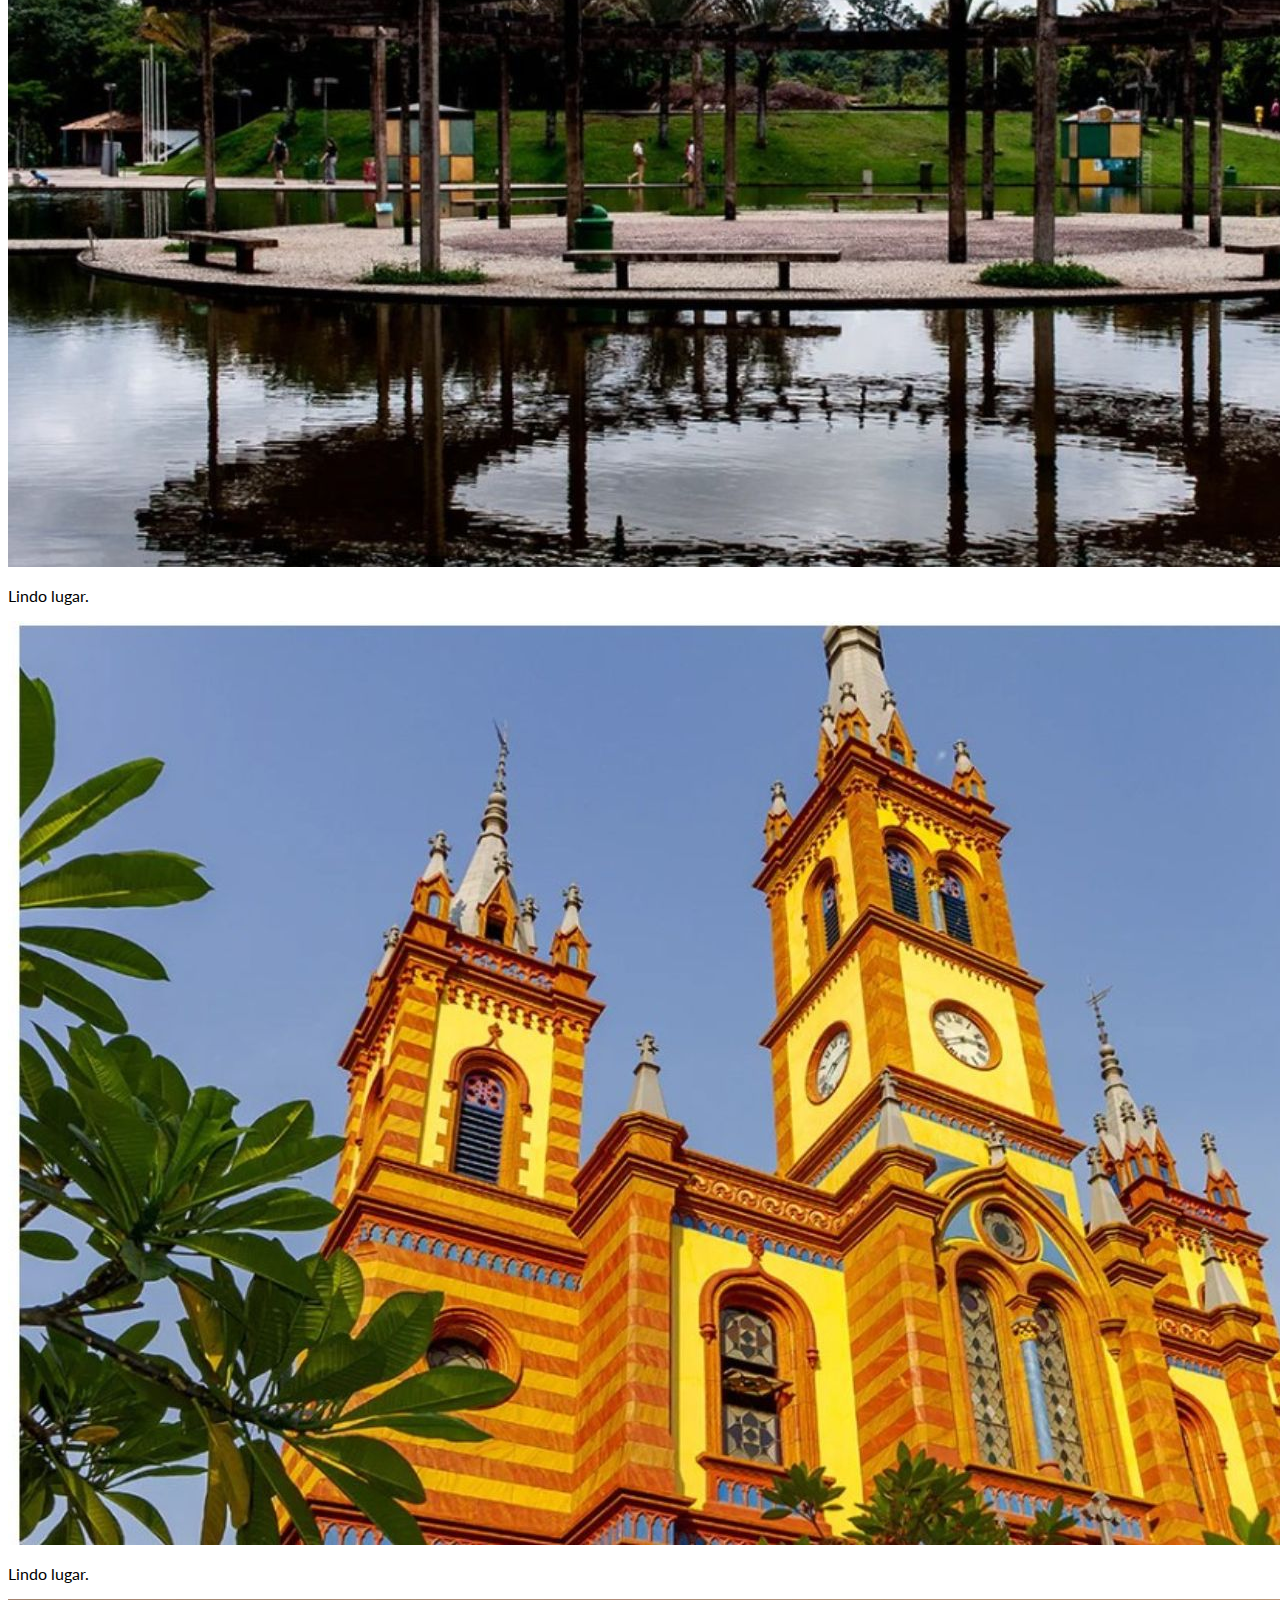
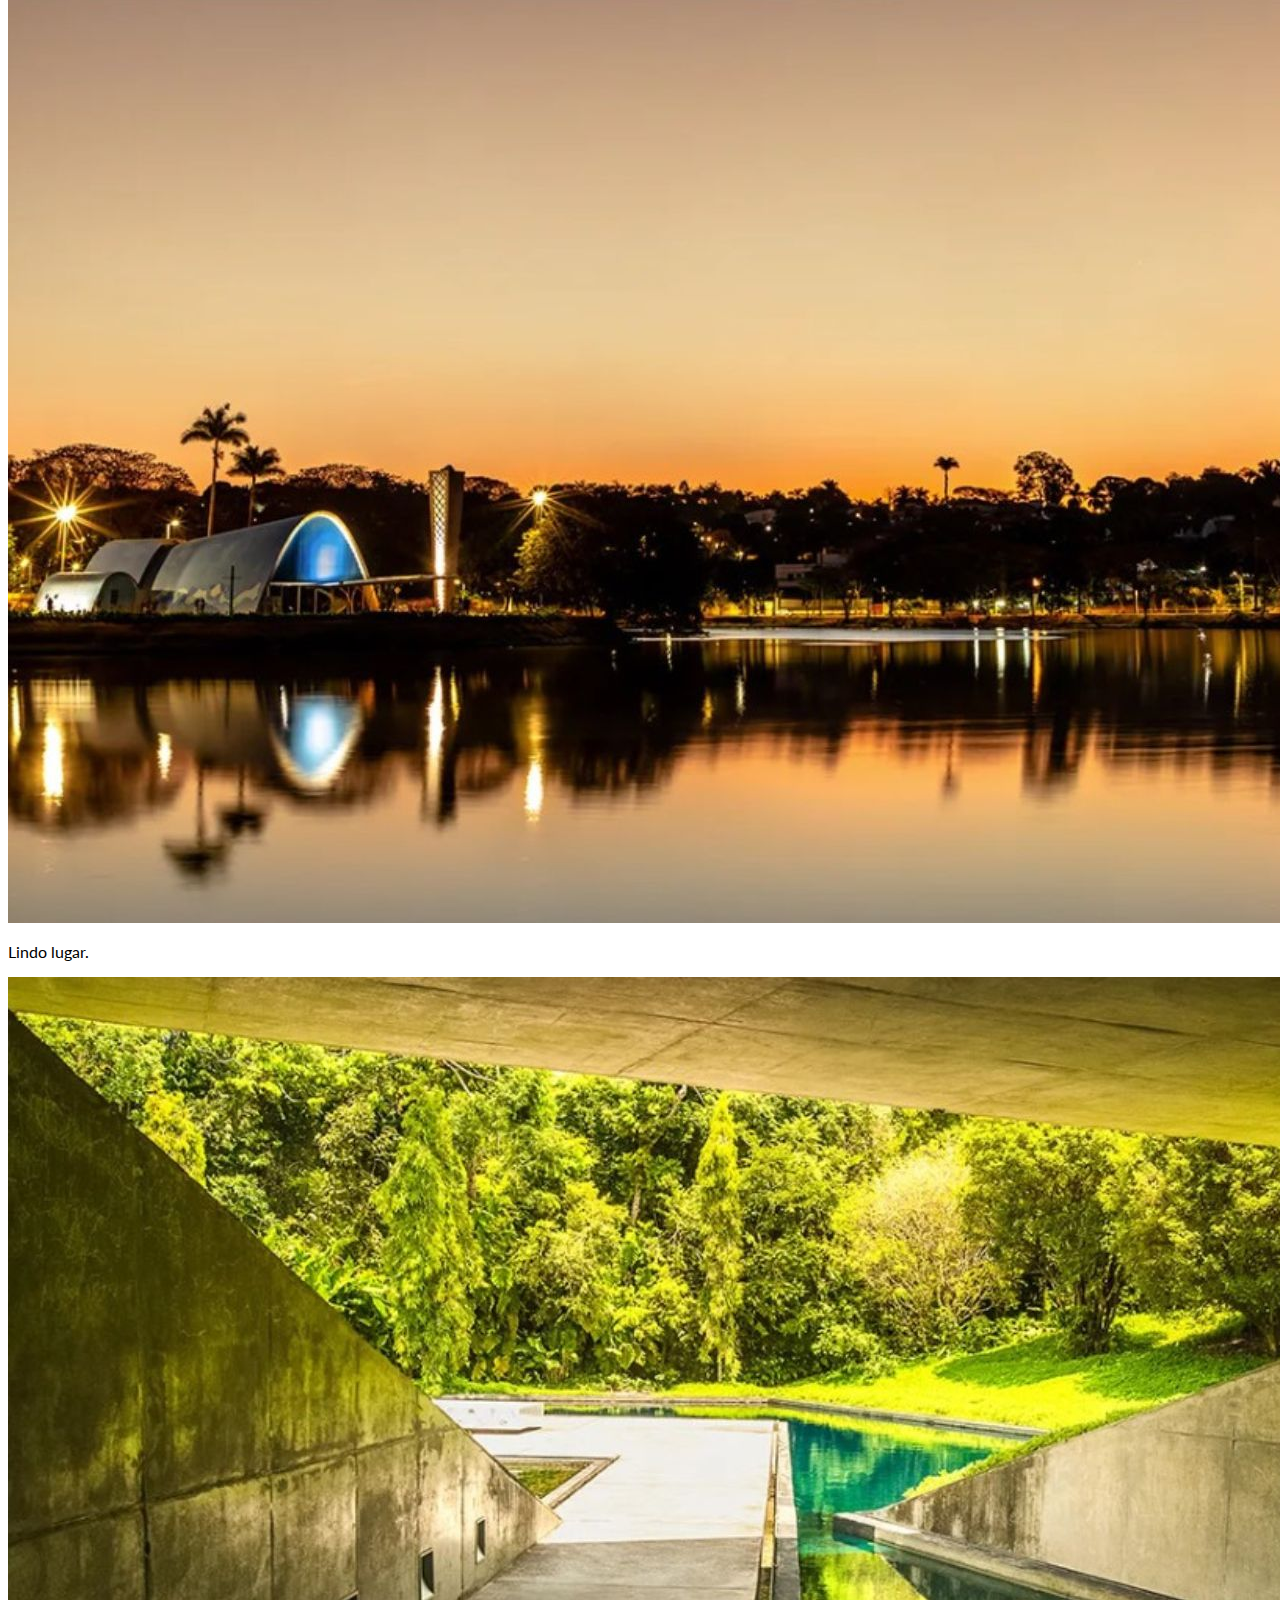
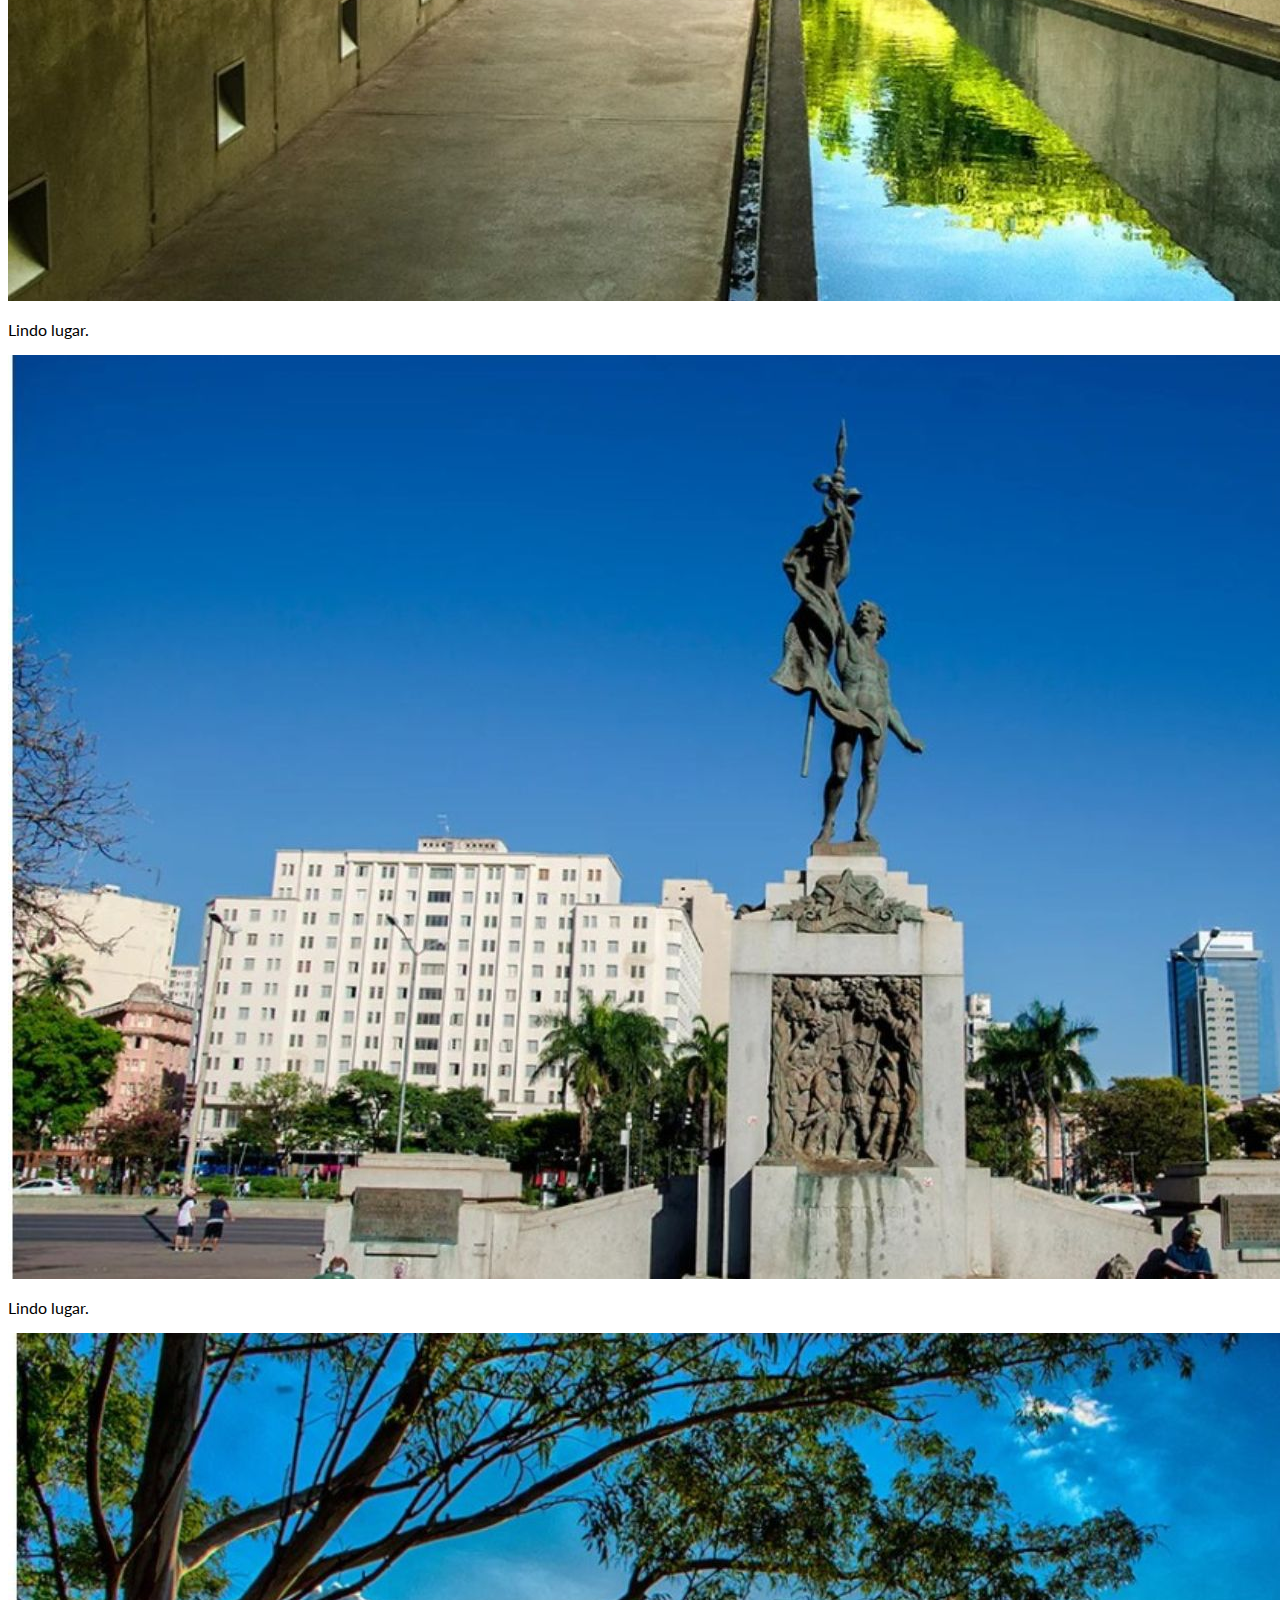
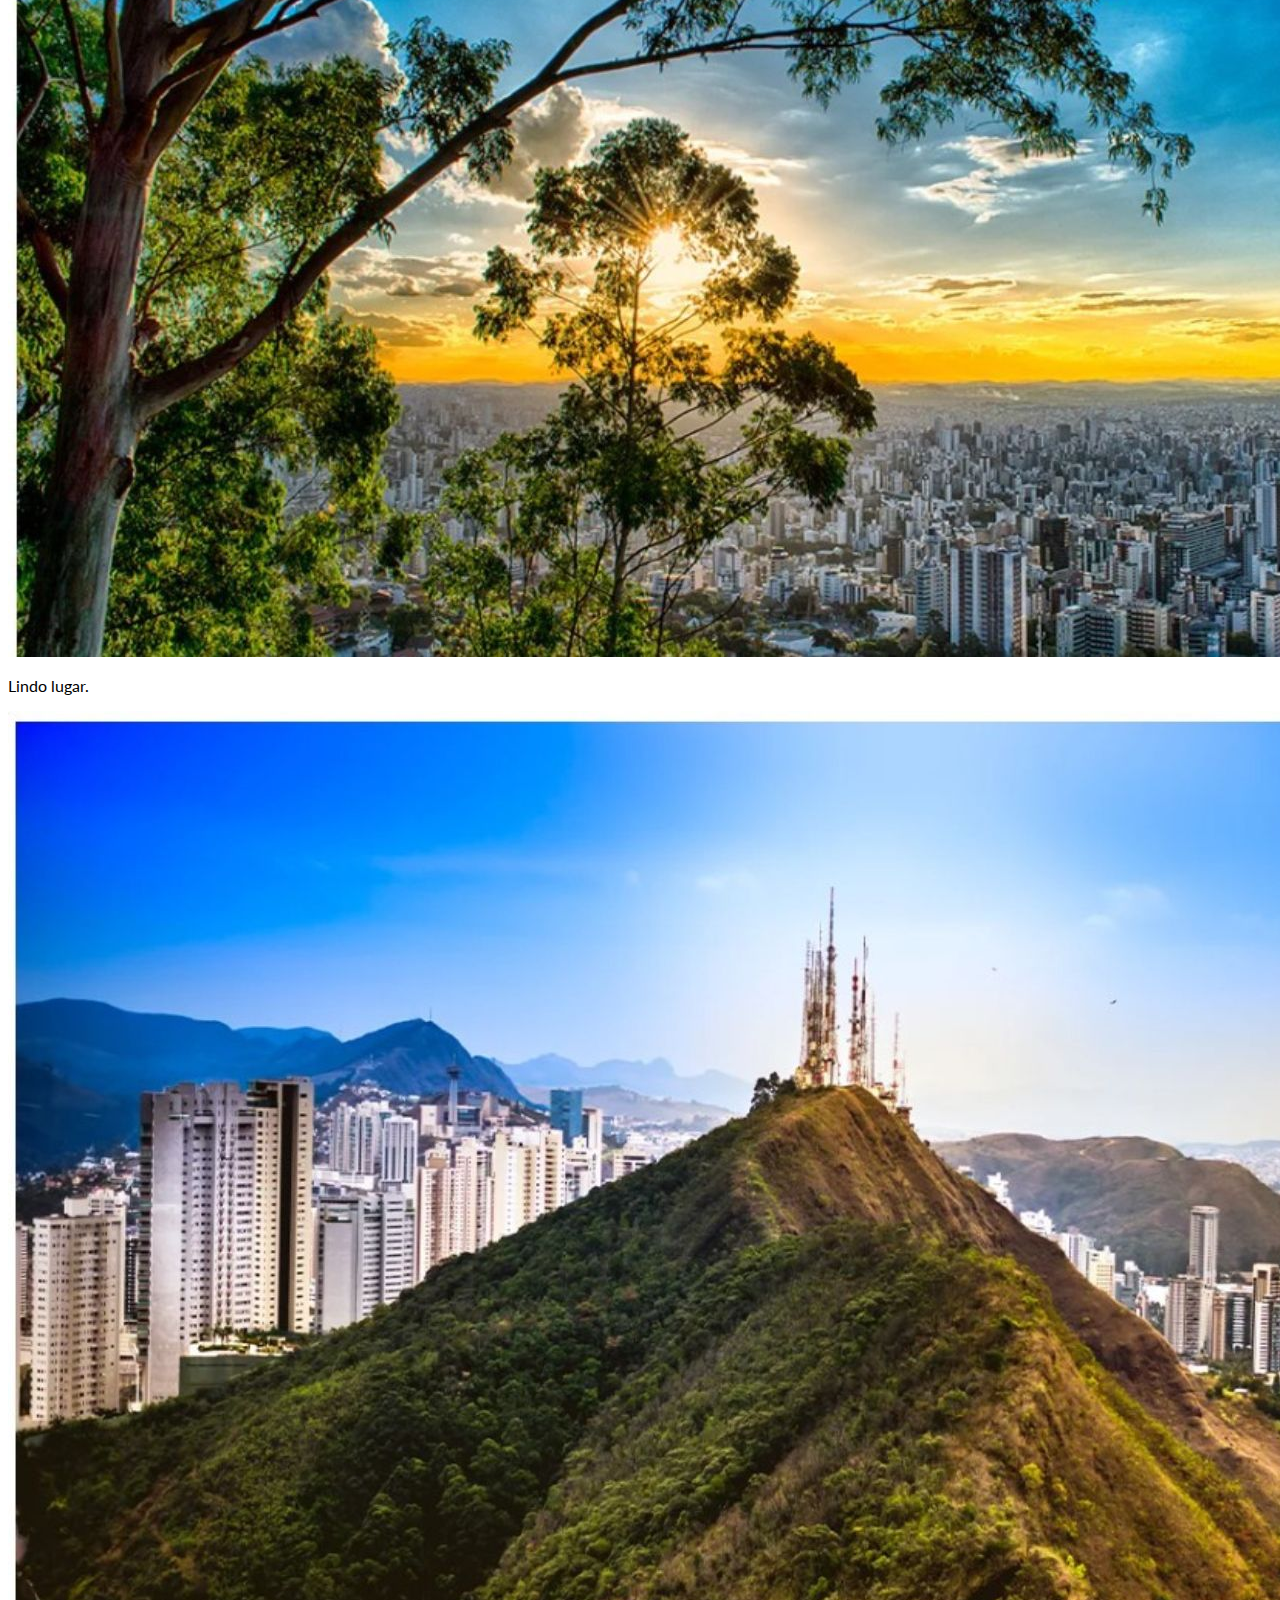
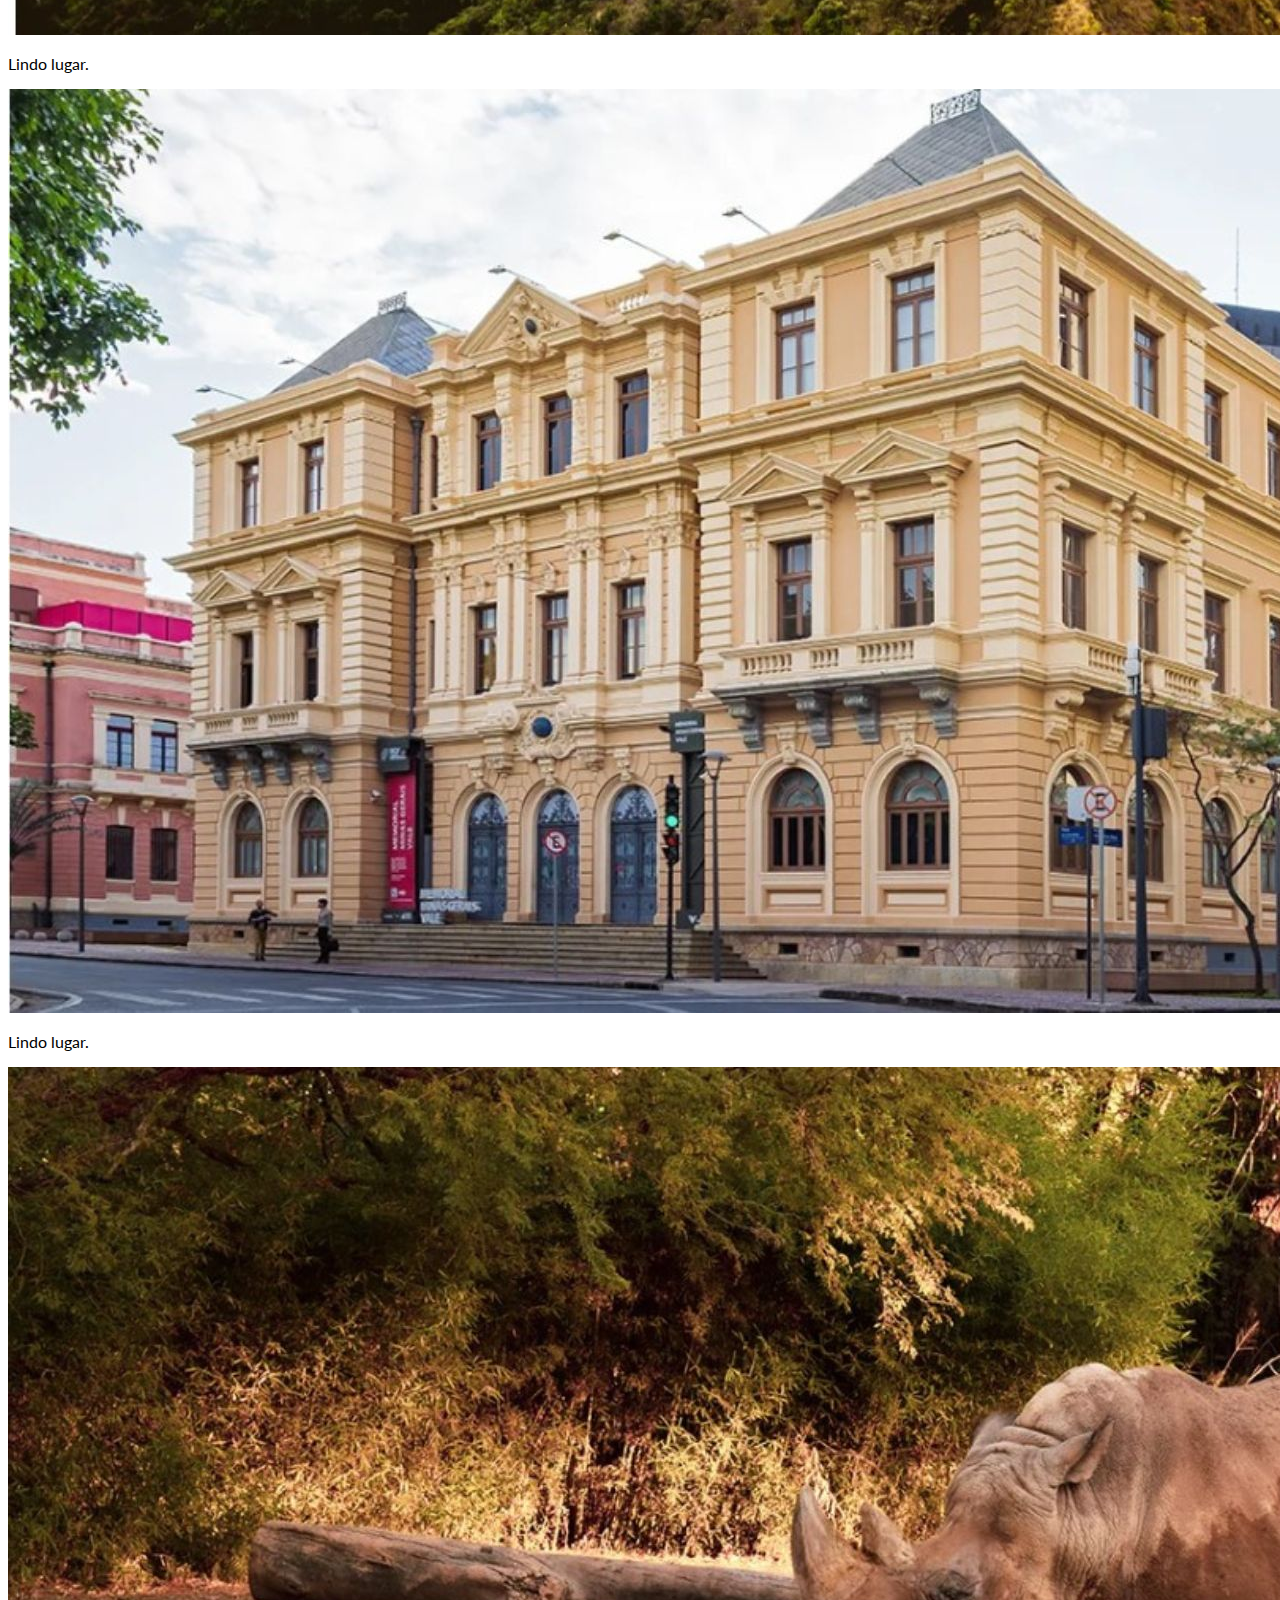
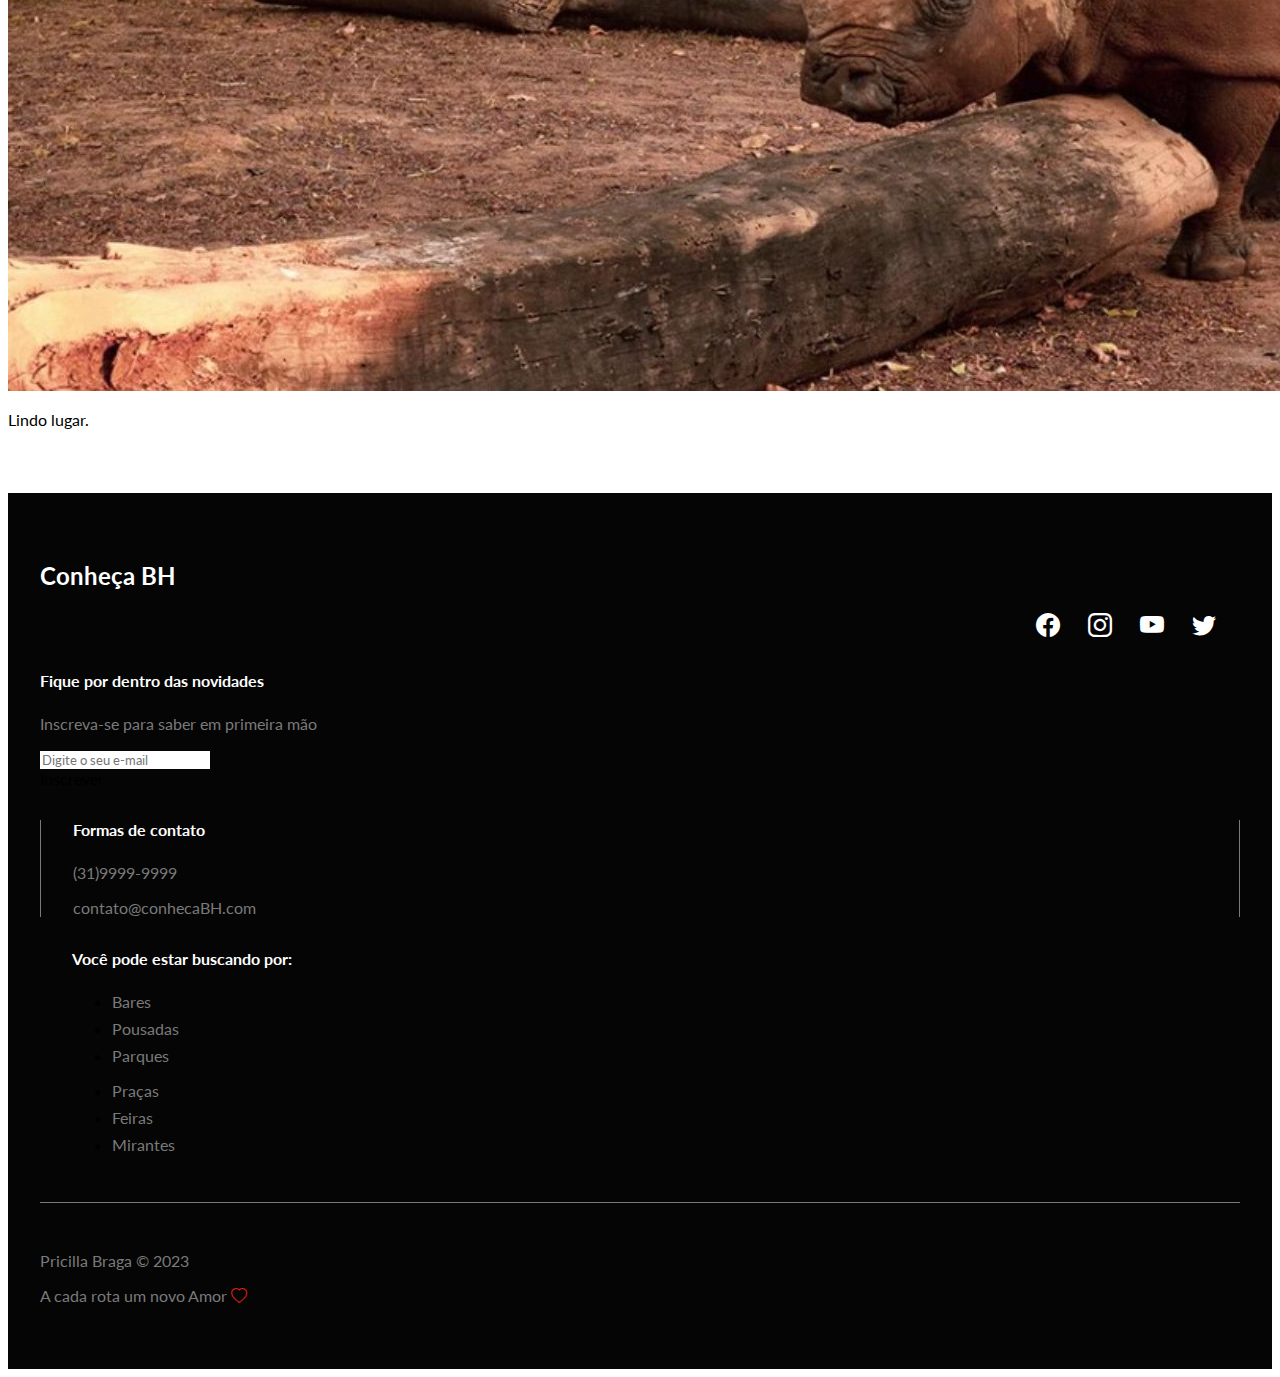
<file: DetalhesAlbum.html>
<!DOCTYPE html>
<html lang="en">
  <head>
    <meta charset="UTF-8" />
    <meta http-equiv="X-UA-Compatible" content="IE=edge" />
    <meta name="viewport" content="width=device-width, initial-scale=1.0" />
  <title>Conheça BH</title>
  <link rel="shortcut icon" href="img/favicon.ico" type="image/x-icon" />
    <!-- Google fonts Lato -->
    <link rel="preconnect" href="https://fonts.googleapis.com" />
    <link rel="preconnect" href="https://fonts.gstatic.com" crossorigin />
    <link
      href="https://fonts.googleapis.com/css2?family=Lato:ital,wght@0,100;0,300;0,400;0,700;0,900;1,100;1,300;1,400;1,700;1,900&display=swap"
      rel="stylesheet"
    />
  <!-- CSS Bootstrap -->
 <link
 href="https://cdn.jsdelivr.net/npm/bootstrap@5.0.2/dist/css/bootstrap.min.css"
 rel="stylesheet"
 integrity="sha384-EVSTQN3/azprG1Anm3QDgpJLIm9Nao0Yz1ztcQTwFspd3yD65VohhpuuCOmLASjC"
 crossorigin="anonymous"
/>
<!-- Bootstrap Icons -->
<link
 rel="stylesheet"
 href="https://cdn.jsdelivr.net/npm/bootstrap-icons@1.5.0/font/bootstrap-icons.css"
/>
<!-- CSS do projeto -->
<link rel="stylesheet" href="css/styles.css" />
<!-- JavaScript Bootstrap -->
<script
 src="https://cdn.jsdelivr.net/npm/bootstrap@5.0.2/dist/js/bootstrap.bundle.min.js"
 integrity="sha384-MrcW6ZMFYlzcLA8Nl+NtUVF0sA7MsXsP1UyJoMp4YLEuNSfAP+JcXn/tWtIaxVXM"
 crossorigin="anonymous"
></script>
</head>
<body>
<!-- NAVBAR -->
<nav class="navbar navbar-expand-lg fixed-top bg-primary-color" id="navbar">
  <div class="container py-3">
    <a class="navbar-brand" href="#">
          <img src="img/imovi-icon.png"alt="Conheça BH">
        <span>Conheça BH</span>
        </span>
        </a>
        <button
          class="navbar-toggler"
          type="button"
          data-bs-toggle="collapse"
          data-bs-target="#navbar-items"
          aria-controls="navbar-items"
          aria-expanded="false"
          aria-label="Toggle navigation"
        >
          <i class="bi bi-list"></i>
        </button>
        <div class="collapse navbar-collapse" id="navbar-items">
          <ul class="navbar-nav me-auto mb-2 mb-lg-0">
            <li class="nav-item">
              <a class="nav-link active" aria-current="page" href="index.html">Home</a>
            </li>
            <li class="nav-item">
              <a class="nav-link" href="DetalhesAlbum.html">Mirantes</a>
            </li>
            <li class="nav-item">
              <a class="nav-link" href="DetalheItem.html">Parques</a>
            </li>
            <li class="nav-item">
              <a class="nav-link" href="#">Contato</a>
            </li>
          </ul>
        </div>
  </div>
</nav>

    <!--Inicio Detalhe do Álbum -->
<div class="container" style="margin-top: 130px !important">
  <!--Detalhe do Álbum-->
    <div class="container">
      <div class="row">
        <div class="col-3">
          <img src="img/Circuito Liberdade.jpg" alt="Projeto 1" class="img-fluid" />
        </div>
        <div class="col-9">
          <div class="row">
            <div class="col-12">
                  <h5 class="danger-color">Descrição</h5>
                  <p class="subtitle secondary-color">
                    Localizada em uma região montanhosa, em 857m de altitude, com chuvas mais concentradas no verão e espaçadas no inverno, Belo Horizonte tem sempre um clima ameno. Com uma temperatura média de 20ºC, e 1200mm de chuva, se tornou um ótimo lugar para morar, trabalhar, estudar, passear e praticar esportes. 
                  </p>
            </div>
            <div class="col-9">
              <h5 class="danger-color">localização</h5>
              <p class="subtitle secondary-color">
                Belo Horizonte Minas Gerais
              </p>
            </div>
            <div class="col-3">
              <h5 class="danger-color">Data de Registro</h5>
              <p class="subtitle secondary-color">
                23/09/2023 
              </p>
            </div>
          </div>
        </div>
      </div>


    </div>
  </div>
    <!--Lista de Itens-->
    <div class="container" id="featured-container">
      <div class="col-12">
        <p class="subtitle secondary-color">
         <h3>Fotos e Vídeos</h3>
        </p>
      </div>
      <div class="col-12" id="featured-images">
        <div class="row g-4">
          <div class="col-12 col-md-3"> 
            <a class href="DetalheItem.html">
                <img src="img/Circuito Liberdade.jpg" alt="Projeto 1" class="img-fluid" />
              </a>
            <div>
              <p>Lindo lugar.</p>
            </div>
          </div>
          <div class="col-12 col-md-3">
              <a class href="DetalheItem.html">
                <img src="img/Edifício Niemeyer.jpg" alt="Projeto 2" class="img-fluid" />
              </a>

            <div>
              <p>Lindo lugar.</p>
            </div>
          </div>
          <div class="col-12 col-md-3">
              <a class href="DetalheItem.html">
                <img src="img/Palácio da Libertade.jpg" alt="Projeto 3" class="img-fluid" />
              </a>

            <div>
              <p>Lindo lugar.</p>
            </div>
          </div>
          <div class="col-12 col-md-3">
              <a class href="DetalheItem.html">
                <img src="img/Parque Municipal das Mangabeiras.jpg" alt="Projeto 4" class="img-fluid" />
              </a>

            <div>
              <p>Lindo lugar.</p>
            </div>
          </div>
          <div class="col-12 col-md-3">
              <a class href="DetalheItem.html">
                <img src="img/Igreja São José.jpg" alt="Projeto 5" class="img-fluid" />
              </a>

            <div>
              <p>Lindo lugar.</p>
            </div>
          </div>
          <div class="col-12 col-md-3">
              <a class href="DetalheItem.html">
                <img src="img/Lagoa da Pampulha.jpg" alt="Projeto 6" class="img-fluid" />
              </a>

            <div>
              <p>Lindo lugar.</p>
            </div>
          </div>
          <div class="col-12 col-md-3"> 
              <a class href="DetalheItem.html">
                <img src="img/Inhotim.jpg" alt="Projeto 1" class="img-fluid" />
              </a>

            <div>
              <p>Lindo lugar.</p>
            </div>
          </div>
          <div class="col-12 col-md-3">
              <a class href="DetalheItem.html">
                <img src="img/Praça da Estação.jpg" alt="Projeto 2" class="img-fluid" />
              </a>

            <div>
              <p>Lindo lugar.</p>
            </div>
          </div>
          <div class="col-12 col-md-3">
              <a class href="DetalheItem.html">
                <img src="img/Mirante das Mangabeiras.jpg" alt="Projeto 3" class="img-fluid" />
              </a>
            <div>
              <p>Lindo lugar.</p>
            </div>
          </div>
          <div class="col-12 col-md-3">
              <a class href="DetalheItem.html">
                <img src="img/Parque Serra do Curral.jpg" alt="Projeto 4" class="img-fluid" />
              </a>

            <div>
              <p>Lindo lugar.</p>
            </div>
          </div>
          <div class="col-12 col-md-3">
              <a class href="DetalheItem.html">
                <img src="img/Memorial Minas Gerais VALE.jpg" alt="Projeto 5" class="img-fluid" />
              </a>

            <div>
              <p>Lindo lugar.</p>
            </div>
          </div>
          <div class="col-12 col-md-3">
              <a class href="DetalheItem.html">
                <img src="img/Jardim Zoológico e Jardim Botânico.jpg" alt="Projeto 6" class="img-fluid" />
              </a>

            <div>
              <p>Lindo lugar.</p>
            </div>
          </div>
        </div>
      </div>
    </div>
</div>
    <!-- FOOTER -->
    <footer class="container-fluid bg-dark-color" id="footer">
      <div class="container">
        <div class="row">
          <!-- FOOTER TOP -->
          <div class="col-12" id="footer-top">
            <div class="row justify-content-between">
              <div class="col-4">
                <h2>
                  Conheça BH
                </h2>
              </div>
              <div class="col-4" id="social-icons">
                <i class="bi bi-facebook"></i>
                <i class="bi bi-instagram"></i>
                <i class="bi bi-youtube"></i>
                <i class="bi bi-twitter"></i>
              </div>
            </div>
          </div>
          <!-- FOOTER DETAILS -->
          <div class="col-12" id="footer-details">
            <div class="row">
              <div class="col-12 col-md-4" id="news-container">
                <h4>Fique por dentro das novidades</h4>
                <p class="secondary-color">
                  Inscreva-se para saber em primeira mão
                </p>
                <form>
                  <div class="mb-3">
                    <input
                      type="email"
                      class="form-control"
                      placeholder="Digite o seu e-mail"
                    />
                  </div>
                  <button-type class="btn btn-dark">Inscrever</button>
                </form>
              </div>
              <div class="col-12 col-md-4" id="contact-container">
                <h4>Formas de contato</h4>
                <p class="secondary-color">(31)9999-9999</p>
                <p class="secondary-color">contato@conhecaBH.com</p>
              </div>
              <div class="col-12 col-md-4" id="links-container">
                <div class="row">
                  <h4>Você pode estar buscando por:</h4>
                  <div class="col-6">
                    <ul class="list-unstyled">
                      <li><a href="#" class="secondary-color">Bares</a></li>
                      <li><a href="#" class="secondary-color">Pousadas</a></li>
                      <li><a href="#" class="secondary-color">Parques</a></li>
                    </ul>
                  </div>
                  <div class="col-6">
                    <ul class="list-unstyled">
                      <li><a href="#" class="secondary-color">Praças</a></li>
                      <li>
                        <a href="#" class="secondary-color">Feiras</a>
                      </li>
                      <li><a href="#" class="secondary-color">Mirantes</a></li>
                    </ul>
                  </div>
                </div>
              </div>
            </div>
          </div>
          <!-- FOOTER BOTTOM -->
          <div class="col-12" id="footer-bottom">
            <div class="row justify-content-between">
              <div class="col-12 col-md-3">
                <p class="secondary-color">Pricilla Braga &copy; 2023</p>
              </div>
              <div class="col-12 col-md-3">
                <p class="secondary-color">
                  A cada rota um novo Amor
                  <i class="bi bi-heart"></i>
                </p>
              </div>
            </div>
          </div>
        </div>
      </div>
    </footer>
</div>
<!--Fim Detalhe do Álbum -->
</body>
</html>
</file>
<file: css/styles.css>
* {
  font-family: 'Lato', sans-serif;
}

.bg-primary-color {
  background-color: #fff;
}

.bg-secondary-color {
  background-color: #ece8e2;
}

.bg-dark-color {
  background-color: #050505;
}

.primary-color {
  color: #050505;
}

.secondary-color {
  color: #7a7a7a;
}

/* NAVBAR */
#navbar {
  border-bottom: 1px solid #7a7a7a;
}

#navbar a {
  color: #050505;
}

#navbar a:hover {
  color: #7a7a7a;
}

#navbar .active {
  border-bottom: 1px solid #050505;
}

.navbar-brand {
  display: flex;
}

.navbar-brand img {
  width: 40px;
}

.navbar-brand span {
  font-weight: 700;
  font-size: 1.5em;
  margin-left: 0.5em;
}

#navbar-items .navbar-nav {
  display: flex;
  justify-content: center;
  width: 100%;
}

#navbar-items .nav-item {
  margin: 0 1em;
}

/* SLIDER */
#slider {
  margin-top: 8em;
  margin-bottom: 1em;
}

#slider .carousel-caption {
  bottom: 3em;
}

#slider .carousel-caption h5 {
  font-size: 2.5em;
  text-shadow: #000 2px 2px;
}

.btn {
  border-radius: 0;
}

#slider .btn {
  padding: 0.3em 0.8em;
  font-size: 1em;
  margin-top: 1em;
}

.carousel-control-prev,
.carousel-control-next {
  opacity: 0.7;
}

.carousel-control-prev i,
.carousel-control-next i {
  color: #111;
  font-size: 3em;
}

.carousel-indicators [data-bs-target] {
  background-color: #222;
  opacity: 0.8;
}

.carousel-indicators .active {
  background-color: #000;
}

@media (min-width: 768px) {
  #slider .carousel-caption {
    bottom: 15em;
  }
  #slider .carousel-caption h5 {
    font-size: 4em;
    text-shadow: #000 2px 3px;
  }
  #slider .btn {
    padding: 0.6em 1.6em;
    font-size: 1.2em;
    margin-top: 1em;
  }
  .carousel-indicators {
    bottom: 7em;
  }
}

/* MINI BANNERS */
#mini-banners {
  margin-bottom: 4em;
}

#mini-banners .card {
  padding: 2em 0.3em;
  border-radius: 0;
}

#mini-banners i {
  font-size: 4em;
}

#mini-banners .card-title {
  margin-bottom: 1.5em;
}

#mini-banners .btn {
  margin-top: 1.5em;
  padding: 0.6em 1.2em;
}

#mini-banners .card {
  margin-bottom: 1em;
}

@media (min-width: 768px) {
  #mini-banners {
    margin-top: -6em;
  }
}

/* DESTAQUES */
#featured-container {
  margin-bottom: 4em;
}

.title {
  font-size: 1.75em;
  margin-bottom: 0.4em;
  position: relative;
}

.title:before {
  width: 75px;
  border-top: 4px solid #7a7a7a;
  content: '';
  position: absolute;
  bottom: 2em;
}

#featured-images {
  margin-top: 2em;
}

#featured-images .col-md-4 {
  position: relative;
  cursor: pointer;
}

#featured-images .col-md-4:hover > .banner-content {
  opacity: 0.8;
}

#featured-images .banner-content {
  position: absolute;
  top: 0;
  left: 0;
  height: 100%;
  width: 100%;
  background-color: #fff;
  display: flex;
  align-items: center;
  justify-content: center;
  flex-direction: column;
  opacity: 0.6;
  transition: 0.5s;
}

@media (min-width: 768px) {
  .title {
    font-size: 2.4em;
  }

  .title:before {
    bottom: 1.5em;
  }

  #featured-images .banner-content {
    opacity: 0;
  }
}

/* FOOTER TOP */
#footer {
  padding: 3em 2em;
}

#footer-top {
  margin-bottom: 2em;
}

#footer-top,
#footer-top i {
  color: #fff;
}

#social-icons {
  text-align: right;
}

#social-icons i {
  margin-right: 1em;
  font-size: 1.5em;
  cursor: pointer;
}

#social-icons i:hover {
  color: #7a7a7a;
}

/* FOOTER DETAILS */
#footer-details {
  margin-bottom: 3em;
}

#news-container,
#contact-container,
#links-container {
  padding: 0;
  border: 0;
  margin-bottom: 2em;
}

#footer-details h4 {
  color: #fff;
  margin-bottom: 1.5em;
}

#news-container input {
  border-radius: 0;
  border: none;
}

#links-container li {
  margin-bottom: 0.5em;
}

#links-container a {
  text-decoration: none;
}

#links-container a:hover {
  color: #fff;
}

/* FOOTER BOTTOM */
#footer-bottom {
  border-top: 1px solid #7a7a7a;
  padding-top: 2em;
}

#footer-bottom i {
  color: #e61e10;
}

@media (min-width: 768px) {
  #news-container {
    padding-right: 2em;
  }

  #contact-container {
    padding: 0 2em;
    border-left: 1px solid #7a7a7a;
    border-right: 1px solid #7a7a7a;
  }

  #links-container {
    padding-left: 2em;
  }
}
</file>
